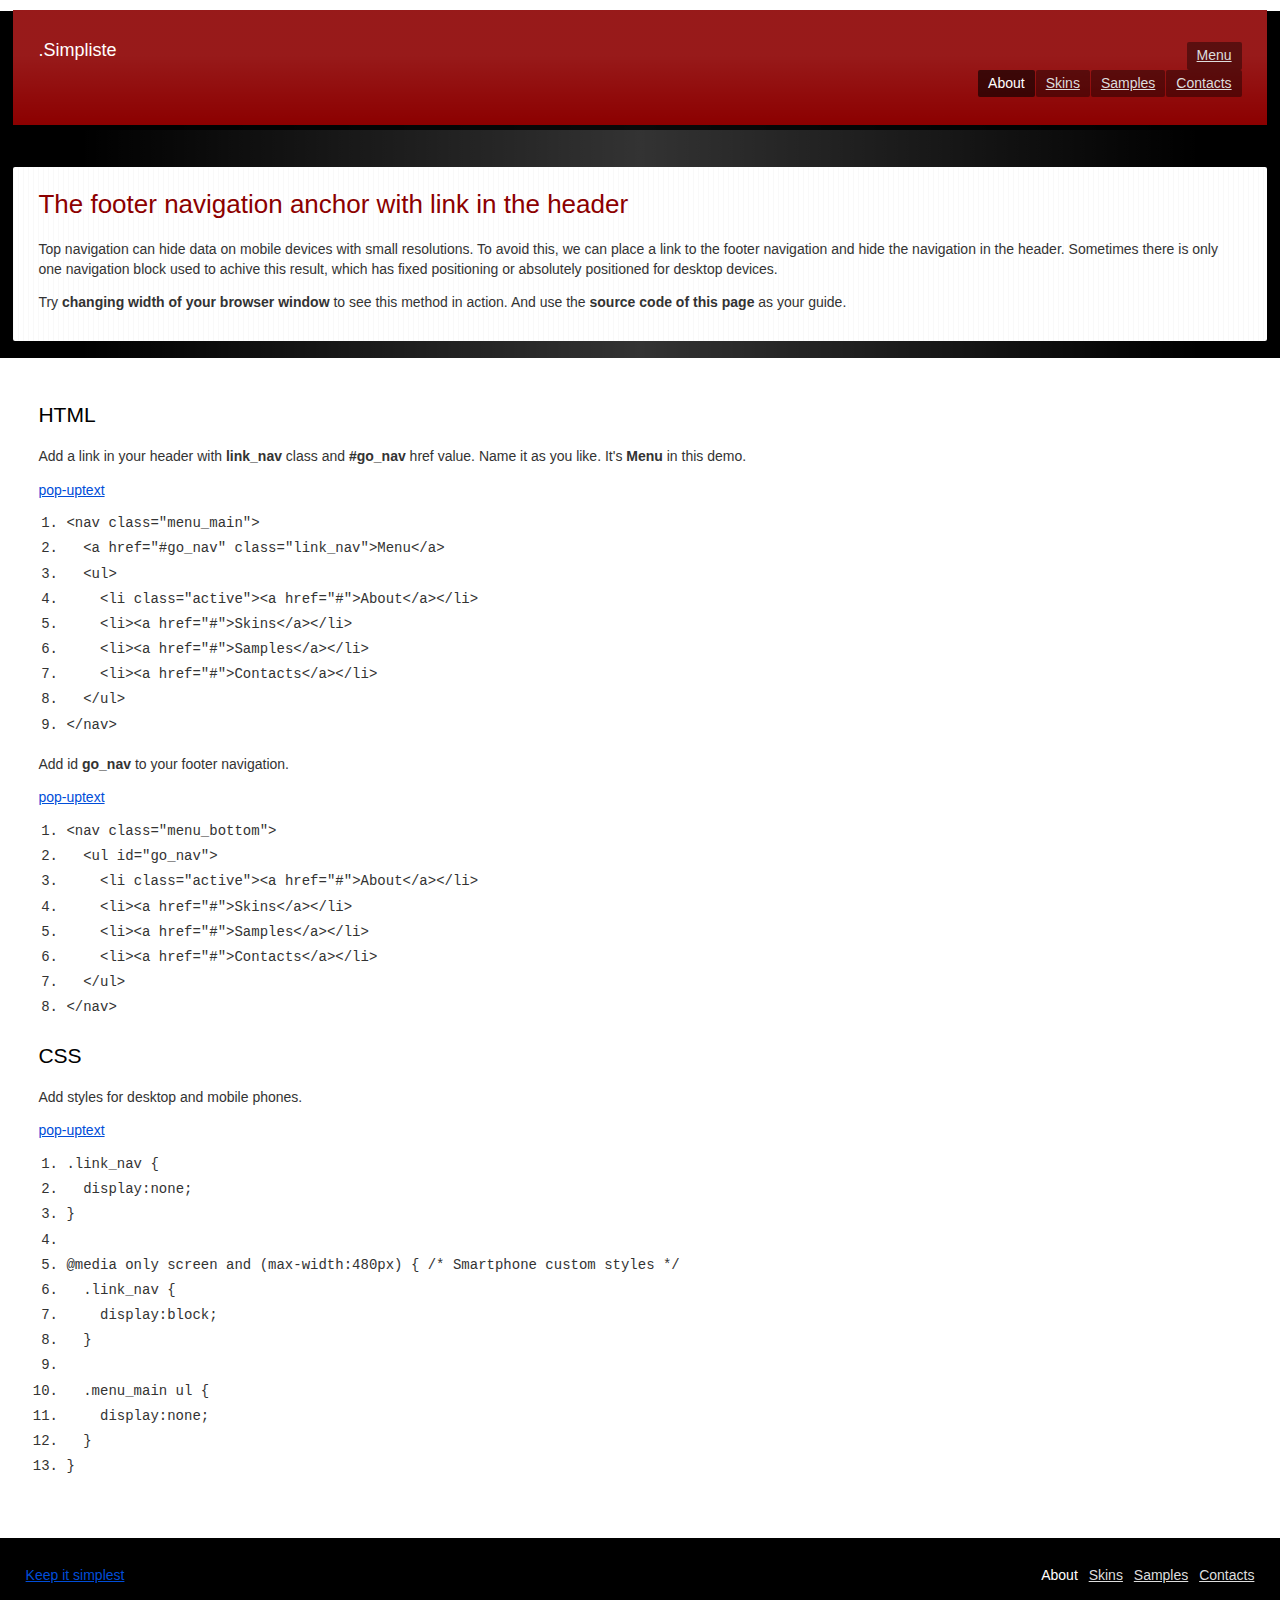
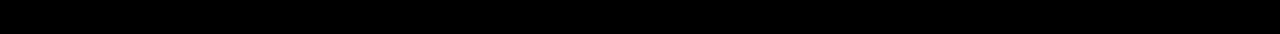
<file: _xtensions/snippets/responsive_navigation/footer_anchor.html>
<!doctype html>
<html lang="en">
<head>
  <meta charset="utf-8">
  <meta name="viewport" content="width=device-width,initial-scale=1">
  <link href="favicon.ico" rel="shortcut icon">
  <link rel="stylesheet" href="../../../_www/css/style.css">
  <title></title>  
  <!--[if lt IE 9]><script src="http://html5shiv.googlecode.com/svn/trunk/html5.js"></script><![endif]-->
  
<style>
.link_nav {
  display:none;
}
    
@media only screen and (max-width:480px) { /* Smartphone custom styles */
  .link_nav {
    display:block;
  }

  .menu_main ul {
    display:none;
  } 
}
</style>

</head>

<body>
  <div class="container">

    <header class="header clearfix">
      <div class="logo">.Simpliste</div>

      <nav class="menu_main">
        <a href="#go_nav" class="link_nav">Menu</a>
        <ul>
          <li class="active"><a href="#">About</a></li>
          <li><a href="#">Skins</a></li>
          <li><a href="#">Samples</a></li>
          <li><a href="#">Contacts</a></li>
        </ul>
      </nav>
    </header>


    <div class="info">
      <article class="hero clearfix">
        <div class="col_100">
          <h1>The footer navigation anchor with link in the header</h1>
          <p>Top navigation can hide data on mobile devices with small resolutions. To avoid this, we can place a link to the footer navigation and hide the navigation in the header. Sometimes there is only one navigation block used to achive this result, which has fixed positioning or absolutely positioned for desktop devices.</p>
          
          <p>Try <strong>changing width of your browser window</strong> to see this method in action. And use the <strong>source code of this page</strong> as your guide.</p>
        </div>
      </article>


      <article class="article clearfix">
        <div class="col_66">
          <h2>HTML</h2>
          <p>
            Add a link in your header with <strong>link_nav</strong> class and <strong>#go_nav</strong> href value. Name it as you like. It's <strong>Menu</strong> in this demo.
          </p>    
          
<div class="snippet-container"><div class="sh_default snippet-wrap"><div class="snippet-menu sh_sourceCode"><a class="snippet-window sh_url" href="#">pop-up</a><a class="snippet-text sh_url" href="#">text</a></div><pre class="shi_pre sh_html snippet-formatted sh_sourceCode"><ol class="snippet-num"><li><span class="sh_keyword">&lt;nav</span> <span class="sh_type">class</span><span class="sh_symbol">=</span><span class="sh_string">"menu_main"</span><span class="sh_keyword">&gt;</span></li><li>  <span class="sh_keyword">&lt;a</span> <span class="sh_type">href</span><span class="sh_symbol">=</span><span class="sh_string">"#go_nav"</span> <span class="sh_type">class</span><span class="sh_symbol">=</span><span class="sh_string">"link_nav"</span><span class="sh_keyword">&gt;</span>Menu<span class="sh_keyword">&lt;/a&gt;</span></li><li>  <span class="sh_keyword">&lt;ul&gt;</span></li><li>    <span class="sh_keyword">&lt;li</span> <span class="sh_type">class</span><span class="sh_symbol">=</span><span class="sh_string">"active"</span><span class="sh_keyword">&gt;&lt;a</span> <span class="sh_type">href</span><span class="sh_symbol">=</span><span class="sh_string">"#"</span><span class="sh_keyword">&gt;</span>About<span class="sh_keyword">&lt;/a&gt;&lt;/li&gt;</span></li><li>    <span class="sh_keyword">&lt;li&gt;&lt;a</span> <span class="sh_type">href</span><span class="sh_symbol">=</span><span class="sh_string">"#"</span><span class="sh_keyword">&gt;</span>Skins<span class="sh_keyword">&lt;/a&gt;&lt;/li&gt;</span></li><li>    <span class="sh_keyword">&lt;li&gt;&lt;a</span> <span class="sh_type">href</span><span class="sh_symbol">=</span><span class="sh_string">"#"</span><span class="sh_keyword">&gt;</span>Samples<span class="sh_keyword">&lt;/a&gt;&lt;/li&gt;</span></li><li>    <span class="sh_keyword">&lt;li&gt;&lt;a</span> <span class="sh_type">href</span><span class="sh_symbol">=</span><span class="sh_string">"#"</span><span class="sh_keyword">&gt;</span>Contacts<span class="sh_keyword">&lt;/a&gt;&lt;/li&gt;</span></li><li>  <span class="sh_keyword">&lt;/ul&gt;</span></li><li><span class="sh_keyword">&lt;/nav&gt;</span></li></ol></pre><pre class="snippet-textonly sh_sourceCode" style="display: none;" tabindex="0" contenteditable="">&lt;nav class="menu_main"&gt;
  &lt;a href="#go_nav" class="link_nav"&gt;Menu&lt;/a&gt;
  &lt;ul&gt;
    &lt;li class="active"&gt;&lt;a href="#"&gt;About&lt;/a&gt;&lt;/li&gt;
    &lt;li&gt;&lt;a href="#"&gt;Skins&lt;/a&gt;&lt;/li&gt;
    &lt;li&gt;&lt;a href="#"&gt;Samples&lt;/a&gt;&lt;/li&gt;
    &lt;li&gt;&lt;a href="#"&gt;Contacts&lt;/a&gt;&lt;/li&gt;
  &lt;/ul&gt;
&lt;/nav&gt;</pre></div></div>
          
          <p>Add id <strong>go_nav</strong> to your footer navigation.</p>
          
<div class="snippet-container"><div class="sh_default snippet-wrap"><div class="snippet-menu sh_sourceCode"><a class="snippet-window sh_url" href="#">pop-up</a><a class="snippet-text sh_url" href="#">text</a></div><pre class="shi_pre sh_html snippet-formatted sh_sourceCode"><ol class="snippet-num"><li><span class="sh_keyword">&lt;nav</span> <span class="sh_type">class</span><span class="sh_symbol">=</span><span class="sh_string">"menu_bottom"</span><span class="sh_keyword">&gt;</span></li><li>  <span class="sh_keyword">&lt;ul</span> <span class="sh_type">id</span><span class="sh_symbol">=</span><span class="sh_string">"go_nav"</span><span class="sh_keyword">&gt;</span></li><li>    <span class="sh_keyword">&lt;li</span> <span class="sh_type">class</span><span class="sh_symbol">=</span><span class="sh_string">"active"</span><span class="sh_keyword">&gt;&lt;a</span> <span class="sh_type">href</span><span class="sh_symbol">=</span><span class="sh_string">"#"</span><span class="sh_keyword">&gt;</span>About<span class="sh_keyword">&lt;/a&gt;&lt;/li&gt;</span></li><li>    <span class="sh_keyword">&lt;li&gt;&lt;a</span> <span class="sh_type">href</span><span class="sh_symbol">=</span><span class="sh_string">"#"</span><span class="sh_keyword">&gt;</span>Skins<span class="sh_keyword">&lt;/a&gt;&lt;/li&gt;</span></li><li>    <span class="sh_keyword">&lt;li&gt;&lt;a</span> <span class="sh_type">href</span><span class="sh_symbol">=</span><span class="sh_string">"#"</span><span class="sh_keyword">&gt;</span>Samples<span class="sh_keyword">&lt;/a&gt;&lt;/li&gt;</span></li><li>    <span class="sh_keyword">&lt;li&gt;&lt;a</span> <span class="sh_type">href</span><span class="sh_symbol">=</span><span class="sh_string">"#"</span><span class="sh_keyword">&gt;</span>Contacts<span class="sh_keyword">&lt;/a&gt;&lt;/li&gt;</span></li><li>  <span class="sh_keyword">&lt;/ul&gt;</span></li><li><span class="sh_keyword">&lt;/nav&gt;</span></li></ol></pre><pre class="snippet-textonly sh_sourceCode" style="display: none;" tabindex="0" contenteditable="">&lt;nav class="menu_bottom"&gt;
  &lt;ul id="go_nav"&gt;
    &lt;li class="active"&gt;&lt;a href="#"&gt;About&lt;/a&gt;&lt;/li&gt;
    &lt;li&gt;&lt;a href="#"&gt;Skins&lt;/a&gt;&lt;/li&gt;
    &lt;li&gt;&lt;a href="#"&gt;Samples&lt;/a&gt;&lt;/li&gt;
    &lt;li&gt;&lt;a href="#"&gt;Contacts&lt;/a&gt;&lt;/li&gt;
  &lt;/ul&gt;
&lt;/nav&gt;</pre></div></div>
          
          
          <h2>CSS</h2>
          
          <p>Add styles for desktop and mobile phones.</p>
          
<div class="snippet-container"><div class="sh_default snippet-wrap"><div class="snippet-menu sh_sourceCode"><a class="snippet-window sh_url" href="#">pop-up</a><a class="snippet-text sh_url" href="#">text</a></div><pre class="shi_pre sh_css snippet-formatted sh_sourceCode"><ol class="snippet-num"><li><span class="sh_selector">.link_nav</span> <span class="sh_cbracket">{</span></li><li>  <span class="sh_property">display:</span><span class="sh_value">none</span>;</li><li><span class="sh_cbracket">}</span></li><li>    </li><li>@media only screen and <span class="sh_symbol">(</span>max<span class="sh_symbol">-</span>width<span class="sh_symbol">:</span>480px<span class="sh_symbol">)</span> <span class="sh_cbracket">{</span> <span class="sh_comment">/* Smartphone custom styles */</span></li><li>  <span class="sh_value">.link_nav</span> {</li><li>    <span class="sh_property">display:</span><span class="sh_value">block</span>;</li><li>  <span class="sh_cbracket">}</span></li><li></li><li>  <span class="sh_selector">.menu_main</span> ul <span class="sh_cbracket">{</span></li><li>    <span class="sh_property">display:</span><span class="sh_value">none</span>;</li><li>  <span class="sh_cbracket">}</span> </li><li>}</li></ol></pre><pre class="snippet-textonly sh_sourceCode" style="display: none;" tabindex="0" contenteditable="">.link_nav {
  display:none;
}
    
@media only screen and (max-width:480px) { /* Smartphone custom styles */
  .link_nav {
    display:block;
  }

  .menu_main ul {
    display:none;
  } 
}</pre></div></div>
      
        </div>


        <div class="clearfix"></div>

      </article>
    </div>
    
    <footer class="footer clearfix">
      <div class="copyright"><a href="http://cssr.ru/simpliste/">Keep it simplest</a></div>

      <nav class="menu_bottom">
        <ul id="go_nav">
          <li class="active"><a href="#">About</a></li>
          <li><a href="#">Skins</a></li>
          <li><a href="#">Samples</a></li>
          <li><a href="#">Contacts</a></li>
        </ul>
      </nav>
    </footer>

  </div>
  
<!-- Don't copy. For demo only -->
<link rel="stylesheet" href="http://syntaxhighlight.in/shi/css/shi_default.min.css">
<script src="https://ajax.googleapis.com/ajax/libs/jquery/1.7.1/jquery.min.js"></script>
<script src="http://syntaxhighlight.in/shi/js/shi_jquery.min.js"></script>
</body>
</html>
</file>
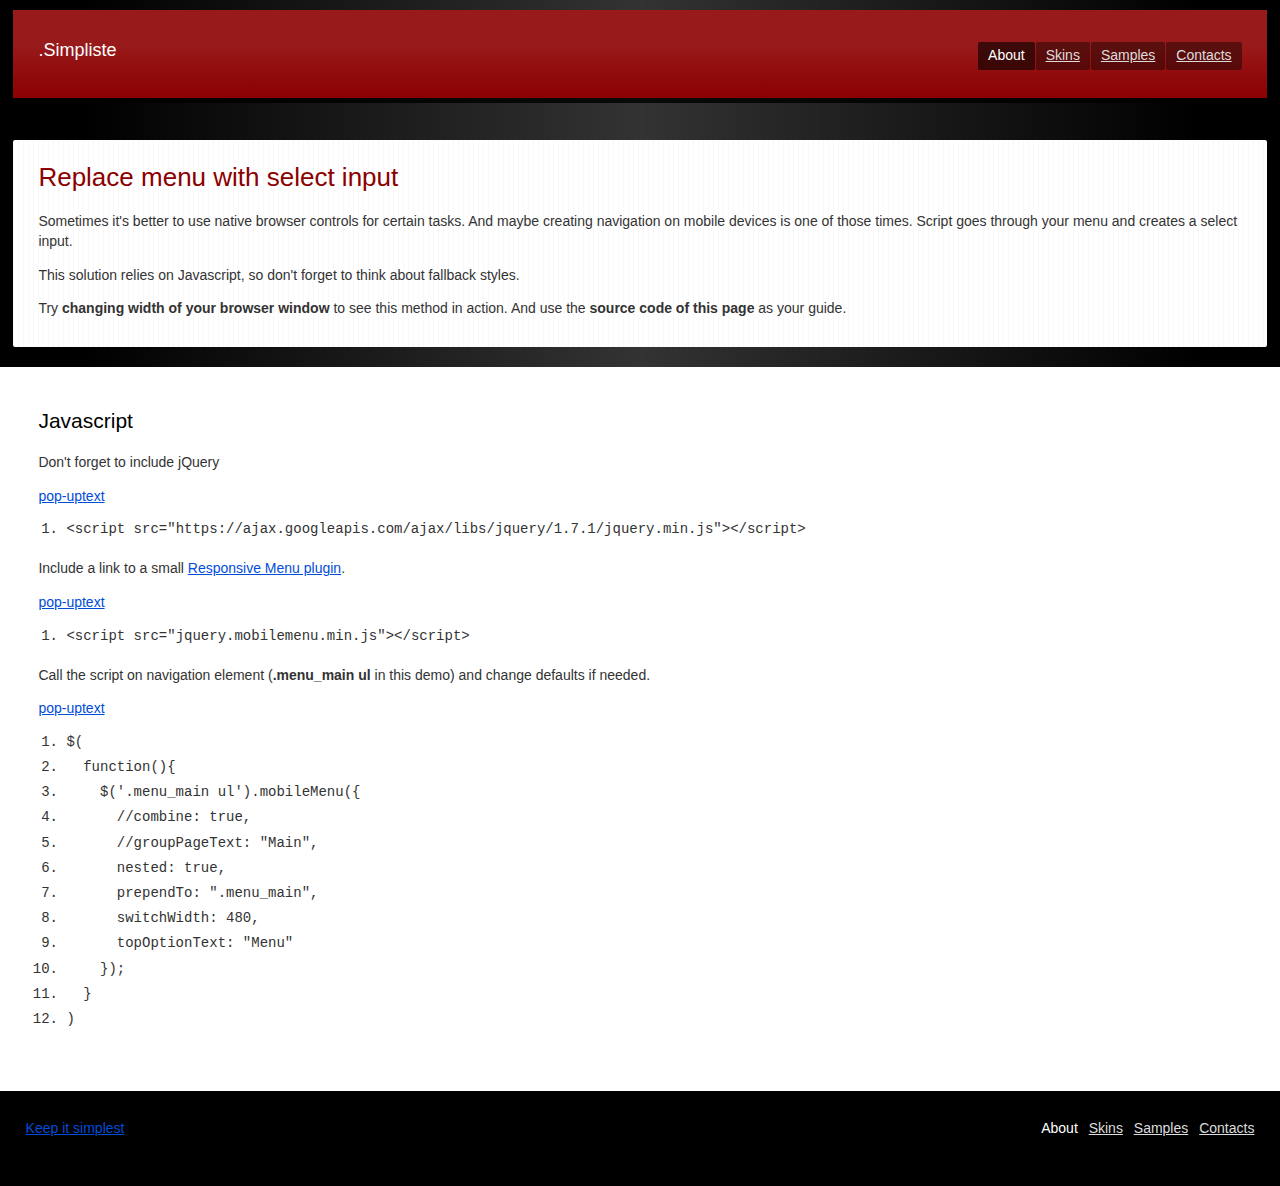
<file: _xtensions/snippets/responsive_navigation/select_menu.html>
<!doctype html>
<html lang="en">
<head>
  <meta charset="utf-8">
  <meta name="viewport" content="width=device-width,initial-scale=1">
  <link href="favicon.ico" rel="shortcut icon">
  <link rel="stylesheet" href="../../../_www/css/style.css">
  <title></title>  
  <!--[if lt IE 9]><script src="http://html5shiv.googlecode.com/svn/trunk/html5.js"></script><![endif]-->
  
<script src="https://ajax.googleapis.com/ajax/libs/jquery/1.7.1/jquery.min.js"></script>
<script src="jquery.mobilemenu.min.js"></script>
<script>
$(
  function(){
    $('.menu_main ul').mobileMenu({
      //combine: true,
      //groupPageText: "Main",
      nested: true,
      prependTo: ".menu_main",
      switchWidth: 480,
      topOptionText: "Menu"
    });
  }
)
</script>
</head>

<body>
  <div class="container">

    <header class="header clearfix">
      <div class="logo">.Simpliste</div>

      <nav class="menu_main">
        <ul>
          <li class="active"><a href="#1">About</a></li>
          <li><a href="#2">Skins</a></li>
          <li><a href="#3">Samples</a></li>
          <li><a href="#4">Contacts</a></li>
        </ul>
      </nav>
    </header>


    <div class="info">
      <article class="hero clearfix">
        <div class="col_100">
          <h1>Replace menu with select input</h1>
          <p>Sometimes it's better to use native browser controls for certain tasks. And maybe creating navigation on mobile devices is one of those times. Script goes through your menu and creates a select input.</p>
          
          <p>This solution relies on Javascript, so don't forget to think about fallback styles.</p>
          
          <p>Try <strong>changing width of your browser window</strong> to see this method in action. And use the <strong>source code of this page</strong> as your guide.</p>
        </div>
      </article>


      <article class="article clearfix">
        <div class="col_66">
          <h2>Javascript</h2>
          <p>Don't forget to include jQuery</p>
<div class="snippet-container"><div class="sh_default snippet-wrap"><div class="snippet-menu sh_sourceCode"><a class="snippet-window sh_url" href="#">pop-up</a><a class="snippet-text sh_url" href="#">text</a></div><pre class="shi_pre sh_html snippet-formatted sh_sourceCode"><ol class="snippet-num"><li><span class="sh_keyword">&lt;script</span> <span class="sh_type">src</span><span class="sh_symbol">=</span><span class="sh_string">"https://ajax.googleapis.com/ajax/libs/jquery/1.7.1/jquery.min.js"</span><span class="sh_keyword">&gt;&lt;/script&gt;</span></li></ol></pre><pre class="snippet-textonly sh_sourceCode" style="display: none;" tabindex="0" contenteditable="">&lt;script src="https://ajax.googleapis.com/ajax/libs/jquery/1.7.1/jquery.min.js"&gt;&lt;/script&gt;</pre></div></div>
          
          <p>Include a link to a small <a href="https://github.com/mattkersley/Responsive-Menu">Responsive Menu plugin</a>.</p>
          
<div class="snippet-container"><div class="sh_default snippet-wrap"><div class="snippet-menu sh_sourceCode"><a class="snippet-window sh_url" href="#">pop-up</a><a class="snippet-text sh_url" href="#">text</a></div><pre class="shi_pre sh_html snippet-formatted sh_sourceCode"><ol class="snippet-num"><li><span class="sh_keyword">&lt;script</span> <span class="sh_type">src</span><span class="sh_symbol">=</span><span class="sh_string">"jquery.mobilemenu.min.js"</span><span class="sh_keyword">&gt;&lt;/script&gt;</span></li></ol></pre><pre class="snippet-textonly sh_sourceCode" style="display: none;" tabindex="0" contenteditable="">&lt;script src="jquery.mobilemenu.min.js"&gt;&lt;/script&gt;</pre></div></div>
          
          <p>Call the script on navigation element (<strong>.menu_main ul</strong> in this demo) and change defaults if needed.</p>
          
<div class="snippet-container"><div class="sh_default snippet-wrap"><div class="snippet-menu sh_sourceCode"><a class="snippet-window sh_url" href="#">pop-up</a><a class="snippet-text sh_url" href="#">text</a></div><pre class="shi_pre sh_javascript snippet-formatted sh_sourceCode"><ol class="snippet-num"><li>$<span class="sh_symbol">(</span></li><li>  <span class="sh_keyword">function</span><span class="sh_symbol">()</span><span class="sh_cbracket">{</span></li><li>    $<span class="sh_symbol">(</span><span class="sh_string">'.menu_main ul'</span><span class="sh_symbol">).</span><span class="sh_function">mobileMenu</span><span class="sh_symbol">(</span><span class="sh_cbracket">{</span></li><li>      <span class="sh_comment">//combine: true,</span></li><li>      <span class="sh_comment">//groupPageText: "Main",</span></li><li>      nested<span class="sh_symbol">:</span> <span class="sh_keyword">true</span><span class="sh_symbol">,</span></li><li>      prependTo<span class="sh_symbol">:</span> <span class="sh_string">".menu_main"</span><span class="sh_symbol">,</span></li><li>      switchWidth<span class="sh_symbol">:</span> <span class="sh_number">480</span><span class="sh_symbol">,</span></li><li>      topOptionText<span class="sh_symbol">:</span> <span class="sh_string">"Menu"</span></li><li>    <span class="sh_cbracket">}</span><span class="sh_symbol">);</span></li><li>  <span class="sh_cbracket">}</span></li><li><span class="sh_symbol">)</span></li></ol></pre><pre class="snippet-textonly sh_sourceCode" style="display: none;" tabindex="0" contenteditable="">$(
  function(){
    $('.menu_main ul').mobileMenu({
      //combine: true,
      //groupPageText: "Main",
      nested: true,
      prependTo: ".menu_main",
      switchWidth: 480,
      topOptionText: "Menu"
    });
  }
)</pre></div></div>

        </div>


        <div class="clearfix"></div>

      </article>
    </div>
    
    <footer class="footer clearfix">
      <div class="copyright"><a href="http://cssr.ru/simpliste/">Keep it simplest</a></div>

      <nav class="menu_bottom">
        <ul>
          <li class="active"><a href="#">About</a></li>
          <li><a href="#">Skins</a></li>
          <li><a href="#">Samples</a></li>
          <li><a href="#">Contacts</a></li>
        </ul>
      </nav>
    </footer>

  </div>
  
<!-- Don't copy. For demo only -->
<link rel="stylesheet" href="http://syntaxhighlight.in/shi/css/shi_default.min.css">
<script src="http://syntaxhighlight.in/shi/js/shi_jquery.min.js"></script>
</body>
</html>
</file>
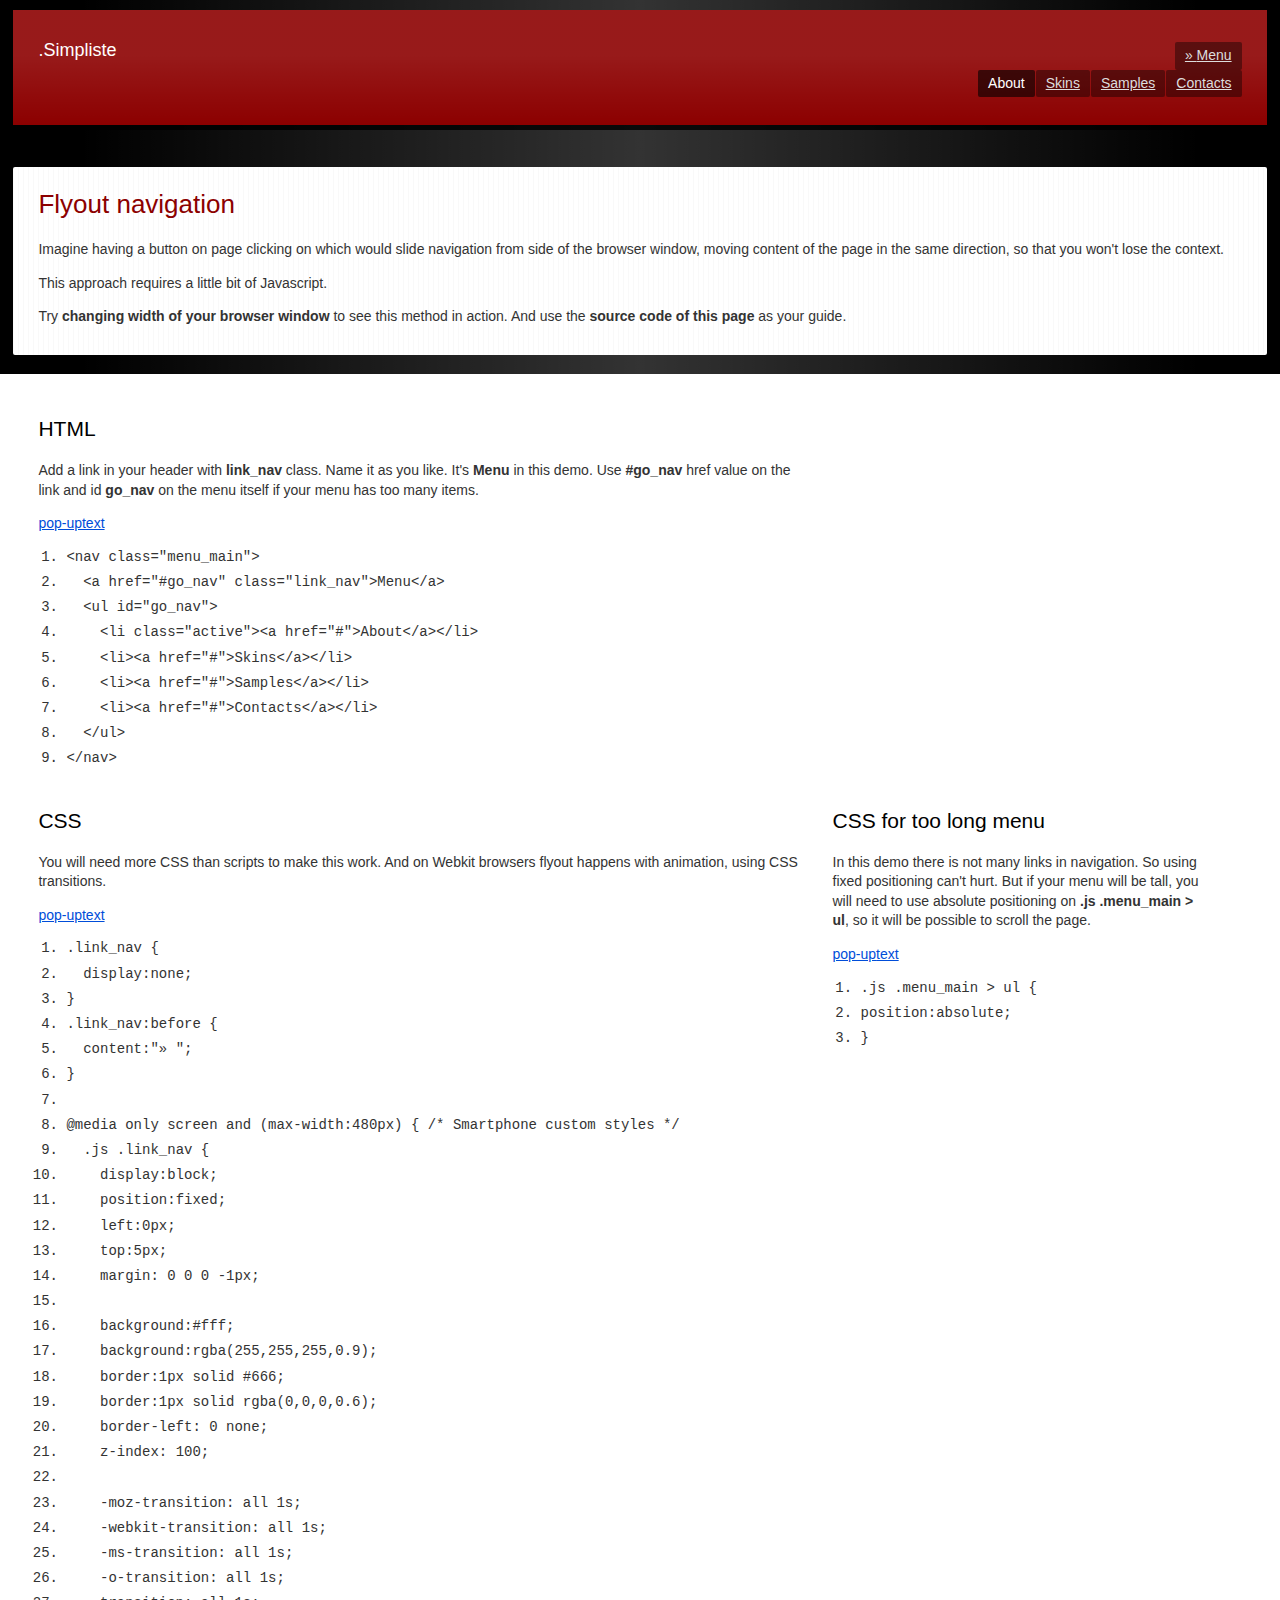
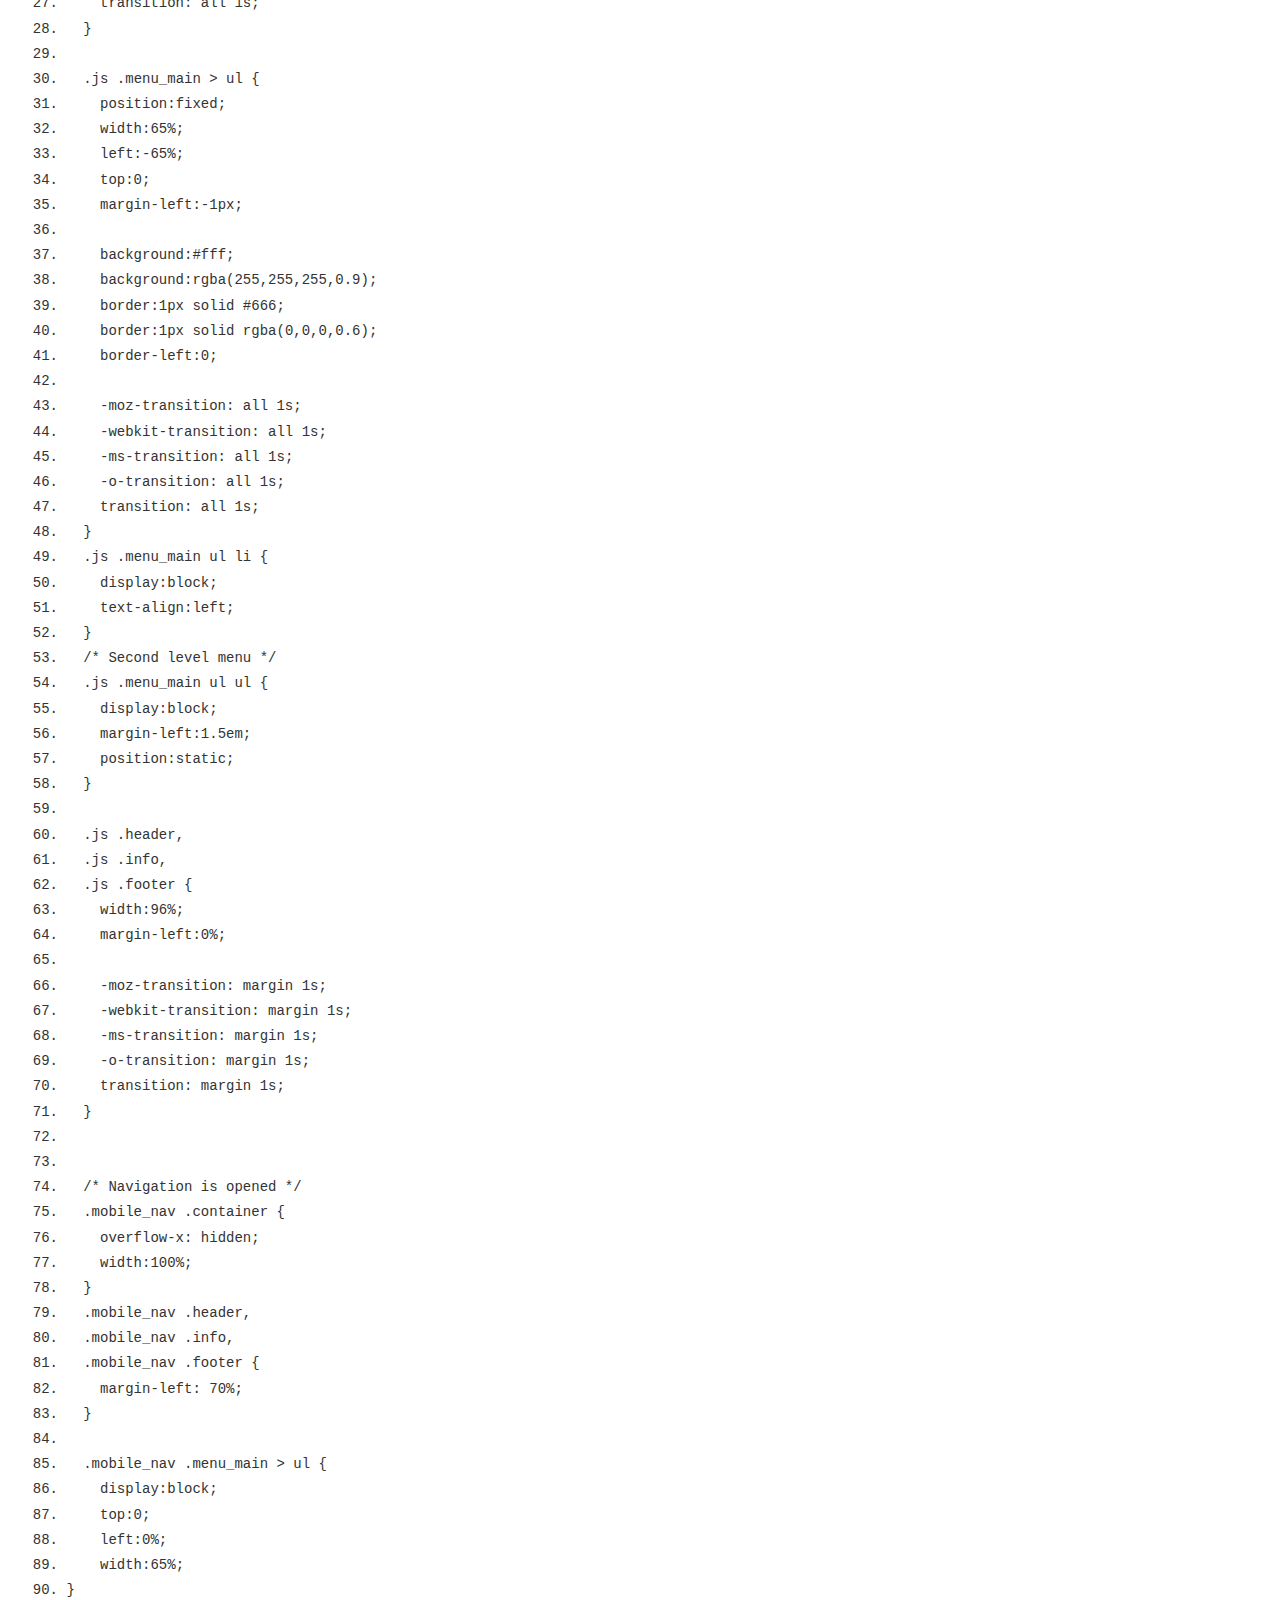
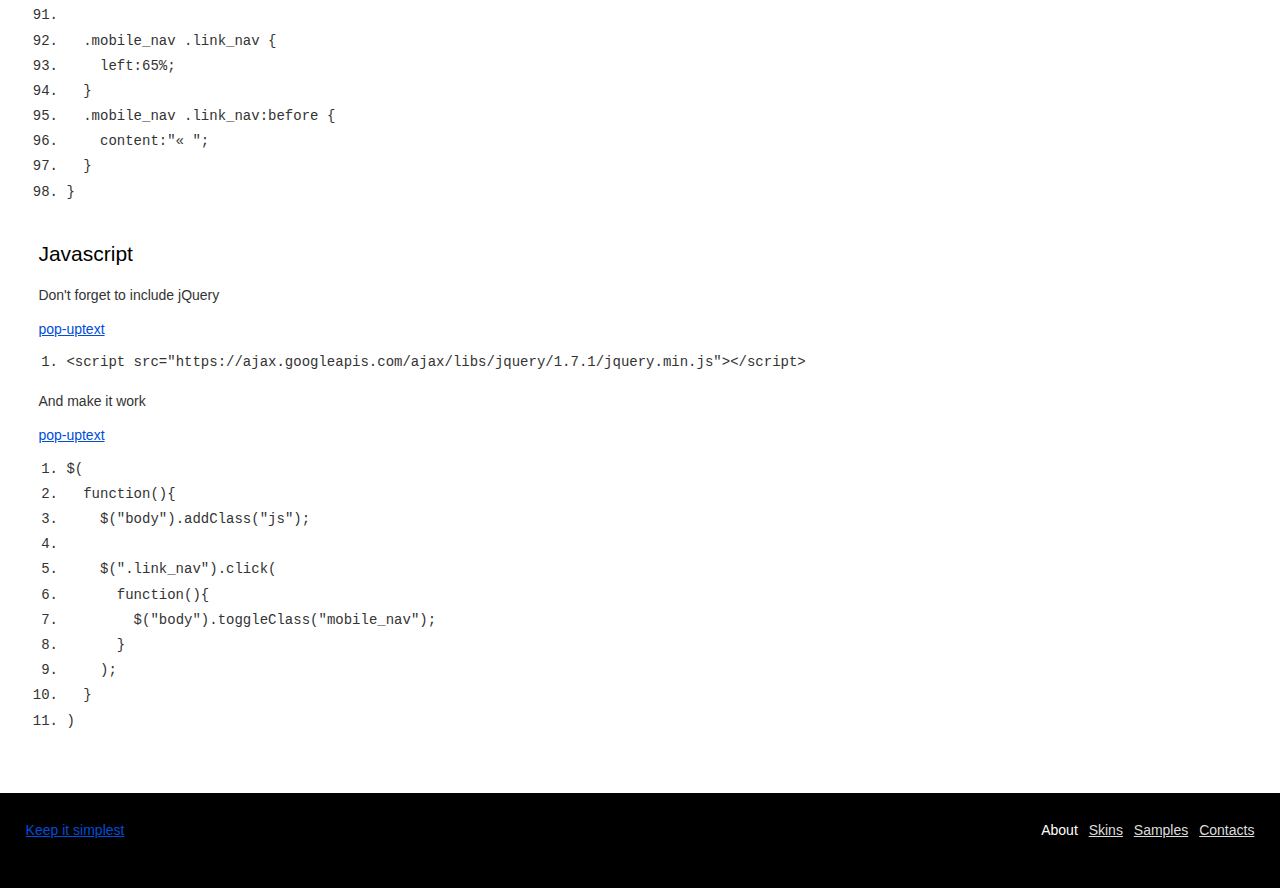
<file: _xtensions/snippets/responsive_navigation/side_flyout.html>
<!doctype html>
<html lang="en">
<head>
  <meta charset="utf-8">
  <meta name="viewport" content="width=device-width,initial-scale=1">
  <link href="favicon.ico" rel="shortcut icon">
  <link rel="stylesheet" href="../../../_www/css/style.css">
  <title></title>  
  <!--[if lt IE 9]><script src="http://html5shiv.googlecode.com/svn/trunk/html5.js"></script><![endif]-->
  
<script src="https://ajax.googleapis.com/ajax/libs/jquery/1.7.1/jquery.min.js"></script>
<script>
$(
  function(){
    $("body").addClass("js");
  
    $(".link_nav").click(
      function(){
        $("body").toggleClass("mobile_nav");
      }
    );
  }
)
</script>
<style>
.link_nav {
  display:none;
}
.link_nav:before {
  content:"» ";
}
  
@media only screen and (max-width:480px) { /* Smartphone custom styles */
  .js .link_nav {
    display:block;
    position:fixed;
    left:0px;
    top:5px;
    margin: 0 0 0 -1px;
    
    background:#fff;
    background:rgba(255,255,255,0.9);
    border:1px solid #666;
    border:1px solid rgba(0,0,0,0.6);
    border-left: 0 none;    
    z-index: 100;    
    
    -moz-transition: all 1s; 
    -webkit-transition: all 1s;  
    -ms-transition: all 1s;  
    -o-transition: all 1s;  
    transition: all 1s;
  }

  .js .menu_main > ul {
    position:fixed;
    width:65%;
    left:-65%;
    top:0;
    margin-left:-1px;
    
    background:#fff;
    background:rgba(255,255,255,0.9);
    border:1px solid #666;
    border:1px solid rgba(0,0,0,0.6);
    border-left:0;
    
    -moz-transition: all 1s; 
    -webkit-transition: all 1s;  
    -ms-transition: all 1s;  
    -o-transition: all 1s;  
    transition: all 1s;
  }  
  .js .menu_main ul li {
    display:block;
    text-align:left;
  }
  /* Second level menu */
  .js .menu_main ul ul {
    display:block;
    margin-left:1.5em;
    position:static;
  }  
  
  .js .header,
  .js .info,
  .js .footer {
    width:96%;
    margin-left:0%;
    
    -moz-transition: margin 1s; 
    -webkit-transition: margin 1s;  
    -ms-transition: margin 1s;  
    -o-transition: margin 1s;  
    transition: margin 1s;
  }
  
  
  /* Navigation is opened */
  .mobile_nav .container {
    overflow-x: hidden;
    width:100%;
  }
  .mobile_nav .header,
  .mobile_nav .info,
  .mobile_nav .footer {
    margin-left: 70%;
  }
  
  .mobile_nav .menu_main > ul {
    display:block;
    top:0;
    left:0%;
    width:65%;
}
  
  .mobile_nav .link_nav {
    left:65%;
  }
  .mobile_nav .link_nav:before {
    content:"« ";
  }
}
  </style>
</head>

<body>
  <div class="container">

    <header class="header clearfix">
      <div class="logo">.Simpliste</div>

      <nav class="menu_main">
        <a href="#go_nav" class="link_nav">Menu</a>
        <ul id="go_nav">
          <li class="active"><a href="#">About</a></li>
          <li><a href="#">Skins</a></li>
          <li><a href="#">Samples</a></li>
          <li><a href="#">Contacts</a></li>
        </ul>
      </nav>
    </header>


    <div class="info">
      <article class="hero clearfix">
        <div class="col_100">
          <h1>Flyout navigation</h1>
          <p>Imagine having a button on page clicking on which would slide navigation from side of the browser window, moving content of the page in the same direction, so that you won't lose the context.</p>
          
          <p>This approach requires a little bit of Javascript.</p>
          
          <p>Try <strong>changing width of your browser window</strong> to see this method in action. And use the <strong>source code of this page</strong> as your guide.</p>
        </div>
      </article>


      <article class="article clearfix">
        <div class="col_66">
          <h2>HTML</h2>
          <p>
            Add a link in your header with <strong>link_nav</strong> class. Name it as you like. It's <strong>Menu</strong> in this demo. Use <strong>#go_nav</strong> href value on the link and id <strong>go_nav</strong> on the menu itself if your menu has too many items.
          </p> 
        
          <div class="snippet-container"><div class="sh_default snippet-wrap"><div class="snippet-menu sh_sourceCode"><a class="snippet-window sh_url" href="#">pop-up</a><a class="snippet-text sh_url" href="#">text</a></div><pre class="shi_pre sh_html snippet-formatted sh_sourceCode"><ol class="snippet-num"><li><span class="sh_keyword">&lt;nav</span> <span class="sh_type">class</span><span class="sh_symbol">=</span><span class="sh_string">"menu_main"</span><span class="sh_keyword">&gt;</span></li><li>  <span class="sh_keyword">&lt;a</span> <span class="sh_type">href</span><span class="sh_symbol">=</span><span class="sh_string">"#go_nav"</span> <span class="sh_type">class</span><span class="sh_symbol">=</span><span class="sh_string">"link_nav"</span><span class="sh_keyword">&gt;</span>Menu<span class="sh_keyword">&lt;/a&gt;</span></li><li>  <span class="sh_keyword">&lt;ul</span> <span class="sh_type">id</span><span class="sh_symbol">=</span><span class="sh_string">"go_nav"</span><span class="sh_keyword">&gt;</span></li><li>    <span class="sh_keyword">&lt;li</span> <span class="sh_type">class</span><span class="sh_symbol">=</span><span class="sh_string">"active"</span><span class="sh_keyword">&gt;&lt;a</span> <span class="sh_type">href</span><span class="sh_symbol">=</span><span class="sh_string">"#"</span><span class="sh_keyword">&gt;</span>About<span class="sh_keyword">&lt;/a&gt;&lt;/li&gt;</span></li><li>    <span class="sh_keyword">&lt;li&gt;&lt;a</span> <span class="sh_type">href</span><span class="sh_symbol">=</span><span class="sh_string">"#"</span><span class="sh_keyword">&gt;</span>Skins<span class="sh_keyword">&lt;/a&gt;&lt;/li&gt;</span></li><li>    <span class="sh_keyword">&lt;li&gt;&lt;a</span> <span class="sh_type">href</span><span class="sh_symbol">=</span><span class="sh_string">"#"</span><span class="sh_keyword">&gt;</span>Samples<span class="sh_keyword">&lt;/a&gt;&lt;/li&gt;</span></li><li>    <span class="sh_keyword">&lt;li&gt;&lt;a</span> <span class="sh_type">href</span><span class="sh_symbol">=</span><span class="sh_string">"#"</span><span class="sh_keyword">&gt;</span>Contacts<span class="sh_keyword">&lt;/a&gt;&lt;/li&gt;</span></li><li>  <span class="sh_keyword">&lt;/ul&gt;</span></li><li><span class="sh_keyword">&lt;/nav&gt;</span></li></ol></pre><pre class="snippet-textonly sh_sourceCode" style="display: none;" tabindex="0" contenteditable="">&lt;nav class="menu_main"&gt;
            &lt;a href="#go_nav" class="link_nav"&gt;Menu&lt;/a&gt;
            &lt;ul id="go_nav"&gt;
              &lt;li class="active"&gt;&lt;a href="#"&gt;About&lt;/a&gt;&lt;/li&gt;
              &lt;li&gt;&lt;a href="#"&gt;Skins&lt;/a&gt;&lt;/li&gt;
              &lt;li&gt;&lt;a href="#"&gt;Samples&lt;/a&gt;&lt;/li&gt;
              &lt;li&gt;&lt;a href="#"&gt;Contacts&lt;/a&gt;&lt;/li&gt;
            &lt;/ul&gt;
          &lt;/nav&gt;</pre></div></div>
      
        </div>
        <div class="clearfix"></div>
        
        <div class="col_66">        
          <h2>CSS</h2>
          <p>You will need more CSS than scripts to make this work. And on Webkit browsers flyout happens with animation, using CSS transitions.</p>
          
          <div class="snippet-container"><div class="sh_default snippet-wrap"><div class="snippet-menu sh_sourceCode"><a class="snippet-window sh_url" href="#">pop-up</a><a class="snippet-text sh_url" href="#">text</a></div><pre class="shi_pre sh_css snippet-formatted sh_sourceCode"><ol class="snippet-num"><li><span class="sh_selector">.link_nav</span> <span class="sh_cbracket">{</span></li><li>  <span class="sh_property">display:</span><span class="sh_value">none</span>;</li><li><span class="sh_cbracket">}</span></li><li><span class="sh_selector">.link_nav</span><span class="sh_symbol">:</span>before <span class="sh_cbracket">{</span></li><li>  <span class="sh_property">content:</span>"» ";</li><li><span class="sh_cbracket">}</span></li><li>  </li><li>@media only screen and <span class="sh_symbol">(</span>max<span class="sh_symbol">-</span>width<span class="sh_symbol">:</span>480px<span class="sh_symbol">)</span> <span class="sh_cbracket">{</span> <span class="sh_comment">/* Smartphone custom styles */</span></li><li>  <span class="sh_value">.js</span> <span class="sh_value">.link_nav</span> {</li><li>    <span class="sh_property">display:</span><span class="sh_value">block</span>;</li><li>    <span class="sh_property">position:</span><span class="sh_value">fixed</span>;</li><li>    <span class="sh_property">left:</span><span class="sh_value">0px</span>;</li><li>    <span class="sh_property">top:</span><span class="sh_value">5px</span>;</li><li>    <span class="sh_property">margin:</span> <span class="sh_value">0</span> <span class="sh_value">0</span> <span class="sh_value">0</span> <span class="sh_value">-1px</span>;</li><li>    </li><li>    <span class="sh_property">background:</span><span class="sh_string">#fff</span>;</li><li>    <span class="sh_property">background:</span><span class="sh_value">rgba</span>(<span class="sh_value">255</span>,<span class="sh_value">255</span>,<span class="sh_value">255</span>,<span class="sh_value">0.9</span>);</li><li>    <span class="sh_property">border:</span><span class="sh_value">1px</span> <span class="sh_value">solid</span> <span class="sh_string">#666</span>;</li><li>    <span class="sh_property">border:</span><span class="sh_value">1px</span> <span class="sh_value">solid</span> <span class="sh_value">rgba</span>(<span class="sh_value">0</span>,<span class="sh_value">0</span>,<span class="sh_value">0</span>,<span class="sh_value">0.6</span>);</li><li>    <span class="sh_property">border-left:</span> <span class="sh_value">0</span> <span class="sh_value">none</span>;    </li><li>    <span class="sh_property">z-index:</span> <span class="sh_value">100</span>;    </li><li>    </li><li>    <span class="sh_property">-moz-transition:</span> <span class="sh_value">all</span> <span class="sh_value">1s</span>; </li><li>    <span class="sh_property">-webkit-transition:</span> <span class="sh_value">all</span> <span class="sh_value">1s</span>;  </li><li>    <span class="sh_property">-ms-transition:</span> <span class="sh_value">all</span> <span class="sh_value">1s</span>;  </li><li>    <span class="sh_property">-o-transition:</span> <span class="sh_value">all</span> <span class="sh_value">1s</span>;  </li><li>    <span class="sh_property">transition:</span> <span class="sh_value">all</span> <span class="sh_value">1s</span>;</li><li>  <span class="sh_cbracket">}</span></li><li></li><li>  <span class="sh_selector">.js</span> <span class="sh_selector">.menu_main</span> <span class="sh_symbol">&gt;</span> ul <span class="sh_cbracket">{</span></li><li>    <span class="sh_property">position:</span><span class="sh_value">fixed</span>;</li><li>    <span class="sh_property">width:</span><span class="sh_value">65%</span>;</li><li>    <span class="sh_property">left:</span><span class="sh_value">-65%</span>;</li><li>    <span class="sh_property">top:</span><span class="sh_value">0</span>;</li><li>    <span class="sh_property">margin-left:</span><span class="sh_value">-1px</span>;</li><li>    </li><li>    <span class="sh_property">background:</span><span class="sh_string">#fff</span>;</li><li>    <span class="sh_property">background:</span><span class="sh_value">rgba</span>(<span class="sh_value">255</span>,<span class="sh_value">255</span>,<span class="sh_value">255</span>,<span class="sh_value">0.9</span>);</li><li>    <span class="sh_property">border:</span><span class="sh_value">1px</span> <span class="sh_value">solid</span> <span class="sh_string">#666</span>;</li><li>    <span class="sh_property">border:</span><span class="sh_value">1px</span> <span class="sh_value">solid</span> <span class="sh_value">rgba</span>(<span class="sh_value">0</span>,<span class="sh_value">0</span>,<span class="sh_value">0</span>,<span class="sh_value">0.6</span>);</li><li>    <span class="sh_property">border-left:</span><span class="sh_value">0</span>;</li><li>    </li><li>    <span class="sh_property">-moz-transition:</span> <span class="sh_value">all</span> <span class="sh_value">1s</span>; </li><li>    <span class="sh_property">-webkit-transition:</span> <span class="sh_value">all</span> <span class="sh_value">1s</span>;  </li><li>    <span class="sh_property">-ms-transition:</span> <span class="sh_value">all</span> <span class="sh_value">1s</span>;  </li><li>    <span class="sh_property">-o-transition:</span> <span class="sh_value">all</span> <span class="sh_value">1s</span>;  </li><li>    <span class="sh_property">transition:</span> <span class="sh_value">all</span> <span class="sh_value">1s</span>;</li><li>  <span class="sh_cbracket">}</span>  </li><li>  <span class="sh_selector">.js</span> <span class="sh_selector">.menu_main</span> ul li <span class="sh_cbracket">{</span></li><li>    <span class="sh_property">display:</span><span class="sh_value">block</span>;</li><li>    <span class="sh_property">text-align:</span><span class="sh_value">left</span>;</li><li>  <span class="sh_cbracket">}</span></li><li>  <span class="sh_comment">/* Second level menu */</span></li><li>  <span class="sh_selector">.js</span> <span class="sh_selector">.menu_main</span> ul ul <span class="sh_cbracket">{</span></li><li>    <span class="sh_property">display:</span><span class="sh_value">block</span>;</li><li>    <span class="sh_property">margin-left:</span><span class="sh_value">1.5em</span>;</li><li>    <span class="sh_property">position:</span><span class="sh_value">static</span>;</li><li>  <span class="sh_cbracket">}</span>  </li><li>  </li><li>  <span class="sh_selector">.js</span> <span class="sh_selector">.header</span><span class="sh_symbol">,</span></li><li>  <span class="sh_selector">.js</span> <span class="sh_selector">.info</span><span class="sh_symbol">,</span></li><li>  <span class="sh_selector">.js</span> <span class="sh_selector">.footer</span> <span class="sh_cbracket">{</span></li><li>    <span class="sh_property">width:</span><span class="sh_value">96%</span>;</li><li>    <span class="sh_property">margin-left:</span><span class="sh_value">0%</span>;</li><li>    </li><li>    <span class="sh_property">-moz-transition:</span> <span class="sh_value">margin</span> <span class="sh_value">1s</span>; </li><li>    <span class="sh_property">-webkit-transition:</span> <span class="sh_value">margin</span> <span class="sh_value">1s</span>;  </li><li>    <span class="sh_property">-ms-transition:</span> <span class="sh_value">margin</span> <span class="sh_value">1s</span>;  </li><li>    <span class="sh_property">-o-transition:</span> <span class="sh_value">margin</span> <span class="sh_value">1s</span>;  </li><li>    <span class="sh_property">transition:</span> <span class="sh_value">margin</span> <span class="sh_value">1s</span>;</li><li>  <span class="sh_cbracket">}</span></li><li>  </li><li>  </li><li>  <span class="sh_comment">/* Navigation is opened */</span></li><li>  <span class="sh_selector">.mobile_nav</span> <span class="sh_selector">.container</span> <span class="sh_cbracket">{</span></li><li>    <span class="sh_property">overflow-x:</span> <span class="sh_value">hidden</span>;</li><li>    <span class="sh_property">width:</span><span class="sh_value">100%</span>;</li><li>  <span class="sh_cbracket">}</span></li><li>  <span class="sh_selector">.mobile_nav</span> <span class="sh_selector">.header</span><span class="sh_symbol">,</span></li><li>  <span class="sh_selector">.mobile_nav</span> <span class="sh_selector">.info</span><span class="sh_symbol">,</span></li><li>  <span class="sh_selector">.mobile_nav</span> <span class="sh_selector">.footer</span> <span class="sh_cbracket">{</span></li><li>    <span class="sh_property">margin-left:</span> <span class="sh_value">70%</span>;</li><li>  <span class="sh_cbracket">}</span></li><li>  </li><li>  <span class="sh_selector">.mobile_nav</span> <span class="sh_selector">.menu_main</span> <span class="sh_symbol">&gt;</span> ul <span class="sh_cbracket">{</span></li><li>    <span class="sh_property">display:</span><span class="sh_value">block</span>;</li><li>    <span class="sh_property">top:</span><span class="sh_value">0</span>;</li><li>    <span class="sh_property">left:</span><span class="sh_value">0%</span>;</li><li>    <span class="sh_property">width:</span><span class="sh_value">65%</span>;</li><li><span class="sh_cbracket">}</span></li><li>  </li><li>  <span class="sh_selector">.mobile_nav</span> <span class="sh_selector">.link_nav</span> <span class="sh_cbracket">{</span></li><li>    <span class="sh_property">left:</span><span class="sh_value">65%</span>;</li><li>  <span class="sh_cbracket">}</span></li><li>  <span class="sh_selector">.mobile_nav</span> <span class="sh_selector">.link_nav</span><span class="sh_symbol">:</span>before <span class="sh_cbracket">{</span></li><li>    <span class="sh_property">content:</span>"« ";</li><li>  <span class="sh_cbracket">}</span></li><li>}</li></ol></pre><pre class="snippet-textonly sh_sourceCode" style="display:none;" tabindex="0" contenteditable="">.link_nav {
            display:none;
          }
          .link_nav:before {
            content:"» ";
          }
            
          @media only screen and (max-width:480px) { /* Smartphone custom styles */
            .js .link_nav {
              display:block;
              position:fixed;
              left:0px;
              top:5px;
              margin: 0 0 0 -1px;
              
              background:#fff;
              background:rgba(255,255,255,0.9);
              border:1px solid #666;
              border:1px solid rgba(0,0,0,0.6);
              border-left: 0 none;    
              z-index: 100;    
              
              -moz-transition: all 1s; 
              -webkit-transition: all 1s;  
              -ms-transition: all 1s;  
              -o-transition: all 1s;  
              transition: all 1s;
            }

            .js .menu_main &gt; ul {
              position:fixed;
              width:65%;
              left:-65%;
              top:0;
              margin-left:-1px;
              
              background:#fff;
              background:rgba(255,255,255,0.9);
              border:1px solid #666;
              border:1px solid rgba(0,0,0,0.6);
              border-left:0;
              
              -moz-transition: all 1s; 
              -webkit-transition: all 1s;  
              -ms-transition: all 1s;  
              -o-transition: all 1s;  
              transition: all 1s;
            }  
            .js .menu_main ul li {
              display:block;
              text-align:left;
            }
            /* Second level menu */
            .js .menu_main ul ul {
              display:block;
              margin-left:1.5em;
              position:static;
            }  
            
            .js .header,
            .js .info,
            .js .footer {
              width:96%;
              margin-left:0%;
              
              -moz-transition: margin 1s; 
              -webkit-transition: margin 1s;  
              -ms-transition: margin 1s;  
              -o-transition: margin 1s;  
              transition: margin 1s;
            }
            
            
            /* Navigation is opened */
            .mobile_nav .container {
              overflow-x: hidden;
              width:100%;
            }
            .mobile_nav .header,
            .mobile_nav .info,
            .mobile_nav .footer {
              margin-left: 70%;
            }
            
            .mobile_nav .menu_main &gt; ul {
              display:block;
              top:0;
              left:0%;
              width:65%;
          }
            
            .mobile_nav .link_nav {
              left:65%;
            }
            .mobile_nav .link_nav:before {
              content:"« ";
            }
          }</pre></div></div>       
          
        </div>
        
        <div class="col_33">
          <h2>CSS for too long menu</h2>
          <p>In this demo there is not many links in navigation. So using fixed positioning can't hurt. But if your menu will be tall, you will need to use absolute positioning on <strong>.js .menu_main > ul</strong>, so it will be possible to scroll the page.</p>
          
<div class="snippet-container"><div class="sh_default snippet-wrap"><div class="snippet-menu sh_sourceCode"><a class="snippet-window sh_url" href="#">pop-up</a><a class="snippet-text sh_url" href="#">text</a></div><pre class="shi_pre sh_css snippet-formatted sh_sourceCode"><ol class="snippet-num"><li><span class="sh_selector">.js</span> <span class="sh_selector">.menu_main</span> <span class="sh_symbol">&gt;</span> ul <span class="sh_cbracket">{</span></li><li><span class="sh_property">position:</span><span class="sh_value">absolute</span>;</li><li><span class="sh_cbracket">}</span></li></ol></pre><pre class="snippet-textonly sh_sourceCode" style="display: none;" tabindex="0" contenteditable="">.js .menu_main &gt; ul {
position:absolute;
}</pre></div></div>
        </div>
        <div class="clearfix"></div>
        
        <div class="col_66">
          <h2>Javascript</h2>
          
          <p>Don't forget to include jQuery</p>
<div class="snippet-container"><div class="sh_default snippet-wrap"><div class="snippet-menu sh_sourceCode"><a class="snippet-window sh_url" href="#">pop-up</a><a class="snippet-text sh_url" href="#">text</a></div><pre class="shi_pre sh_html snippet-formatted sh_sourceCode"><ol class="snippet-num"><li><span class="sh_keyword">&lt;script</span> <span class="sh_type">src</span><span class="sh_symbol">=</span><span class="sh_string">"https://ajax.googleapis.com/ajax/libs/jquery/1.7.1/jquery.min.js"</span><span class="sh_keyword">&gt;&lt;/script&gt;</span></li></ol></pre><pre class="snippet-textonly sh_sourceCode" style="display: none;" tabindex="0" contenteditable="">&lt;script src="https://ajax.googleapis.com/ajax/libs/jquery/1.7.1/jquery.min.js"&gt;&lt;/script&gt;</pre></div></div>
          
          <p>And make it work</p>
          
<div class="snippet-container"><div class="sh_default snippet-wrap"><div class="snippet-menu sh_sourceCode"><a class="snippet-window sh_url" href="#">pop-up</a><a class="snippet-text sh_url" href="#">text</a></div><pre class="shi_pre sh_javascript snippet-formatted sh_sourceCode"><ol class="snippet-num"><li>$<span class="sh_symbol">(</span></li><li>  <span class="sh_keyword">function</span><span class="sh_symbol">()</span><span class="sh_cbracket">{</span></li><li>    $<span class="sh_symbol">(</span><span class="sh_string">"body"</span><span class="sh_symbol">).</span><span class="sh_function">addClass</span><span class="sh_symbol">(</span><span class="sh_string">"js"</span><span class="sh_symbol">);</span></li><li>  </li><li>    $<span class="sh_symbol">(</span><span class="sh_string">".link_nav"</span><span class="sh_symbol">).</span><span class="sh_function">click</span><span class="sh_symbol">(</span></li><li>      <span class="sh_keyword">function</span><span class="sh_symbol">()</span><span class="sh_cbracket">{</span></li><li>        $<span class="sh_symbol">(</span><span class="sh_string">"body"</span><span class="sh_symbol">).</span><span class="sh_function">toggleClass</span><span class="sh_symbol">(</span><span class="sh_string">"mobile_nav"</span><span class="sh_symbol">);</span></li><li>      <span class="sh_cbracket">}</span></li><li>    <span class="sh_symbol">);</span></li><li>  <span class="sh_cbracket">}</span></li><li><span class="sh_symbol">)</span></li></ol></pre><pre class="snippet-textonly sh_sourceCode" style="display: none;" tabindex="0" contenteditable="">$(
  function(){
    $("body").addClass("js");
  
    $(".link_nav").click(
      function(){
        $("body").toggleClass("mobile_nav");
      }
    );
  }
)
</pre></div></div>
          
          
        </div>
        
        <div class="clearfix"></div>

      </article>
    </div>
    
    <footer class="footer clearfix">
      <div class="copyright"><a href="http://cssr.ru/simpliste/">Keep it simplest</a></div>

      <nav class="menu_bottom">
        <ul>
          <li class="active"><a href="#">About</a></li>
          <li><a href="#">Skins</a></li>
          <li><a href="#">Samples</a></li>
          <li><a href="#">Contacts</a></li>
        </ul>
      </nav>
    </footer>

  </div>
  
<!-- Don't copy. For demo only -->
<link rel="stylesheet" href="http://syntaxhighlight.in/shi/css/shi_default.min.css">
<script src="http://syntaxhighlight.in/shi/js/shi_jquery.min.js"></script>
</body>
</html>
</file>
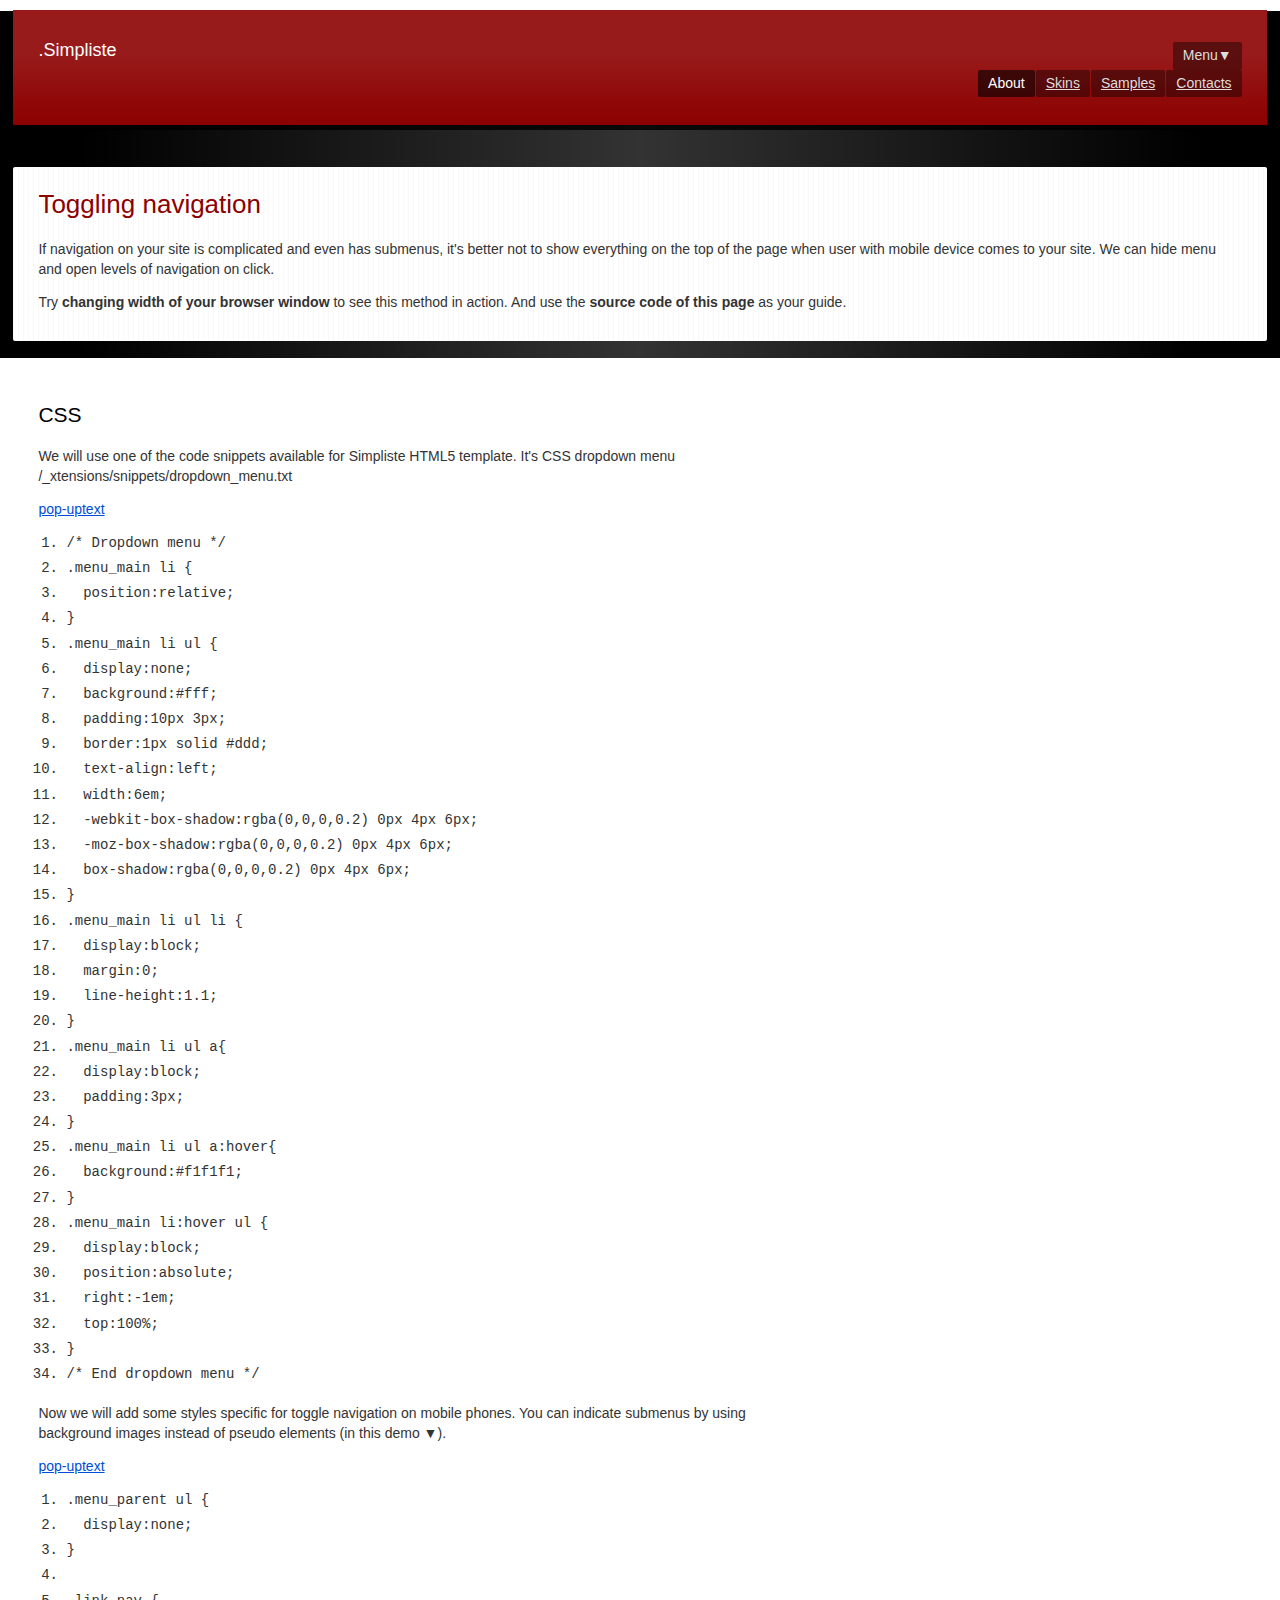
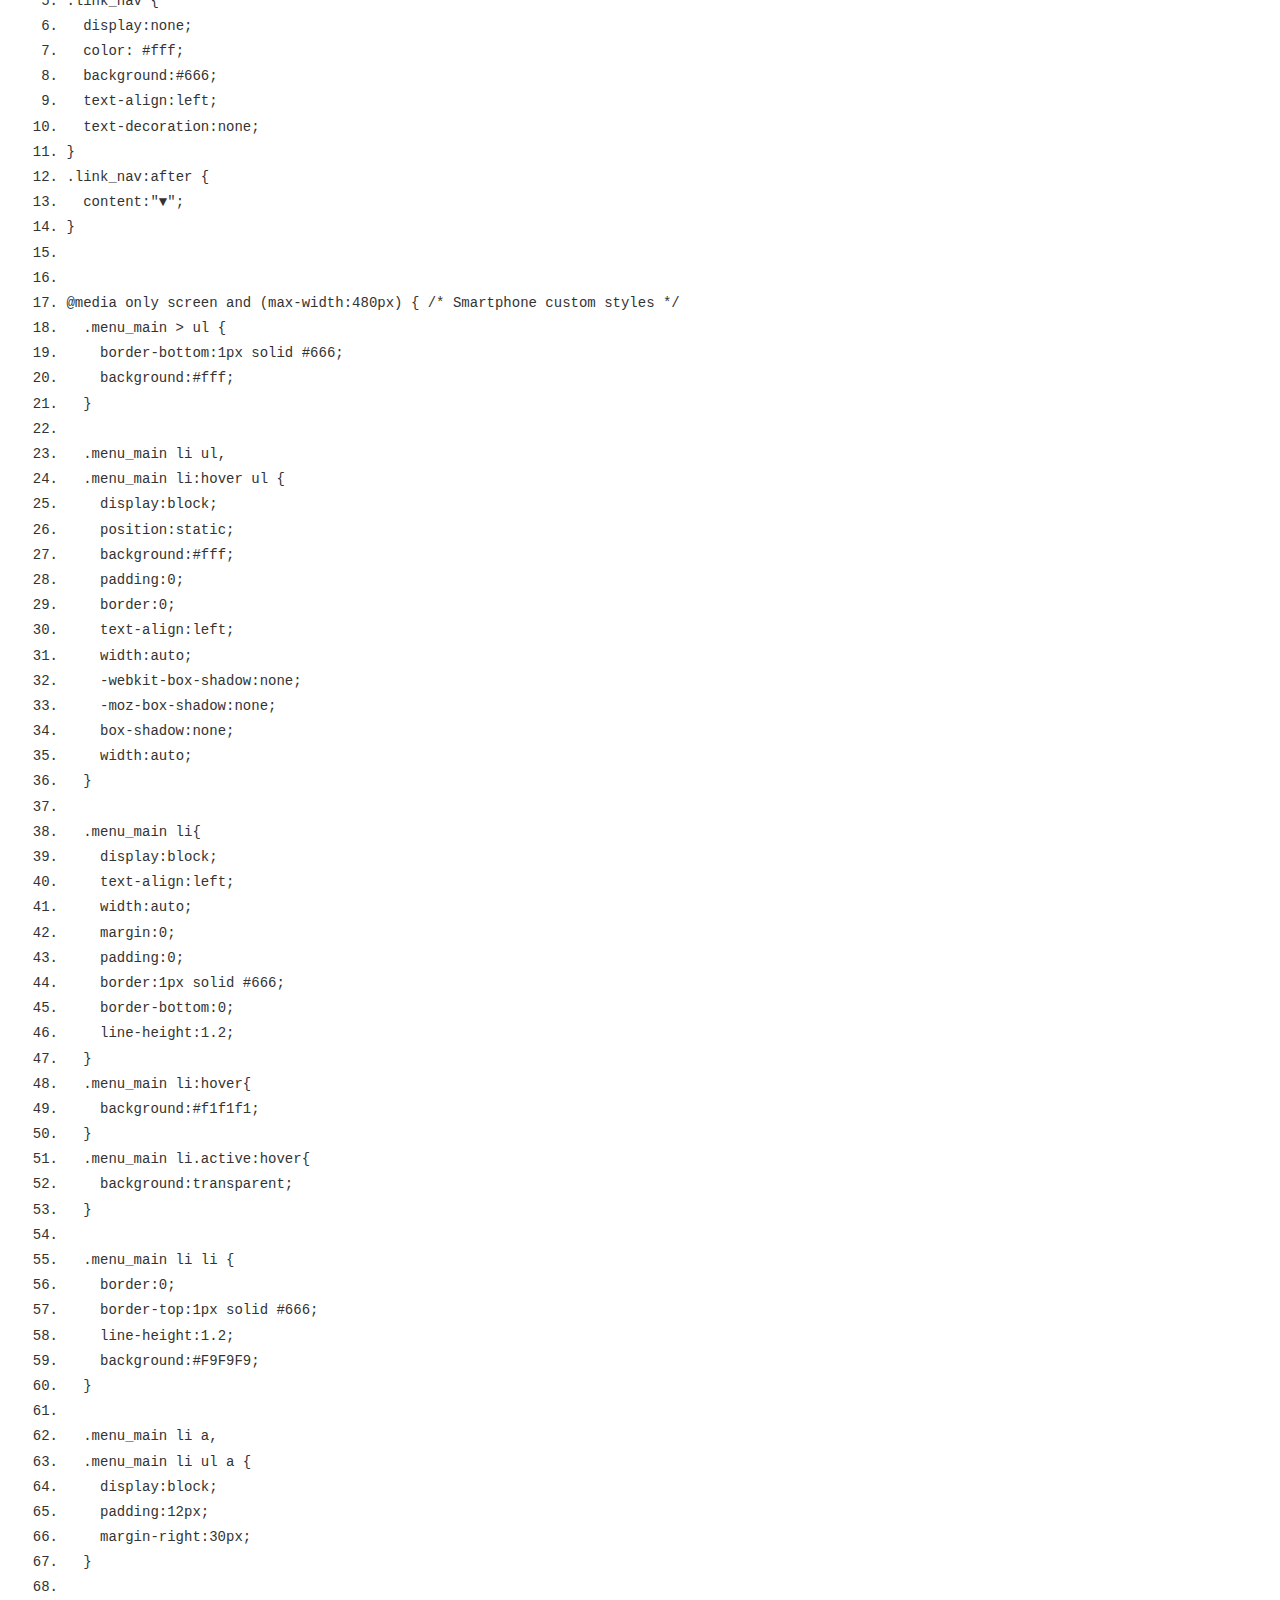
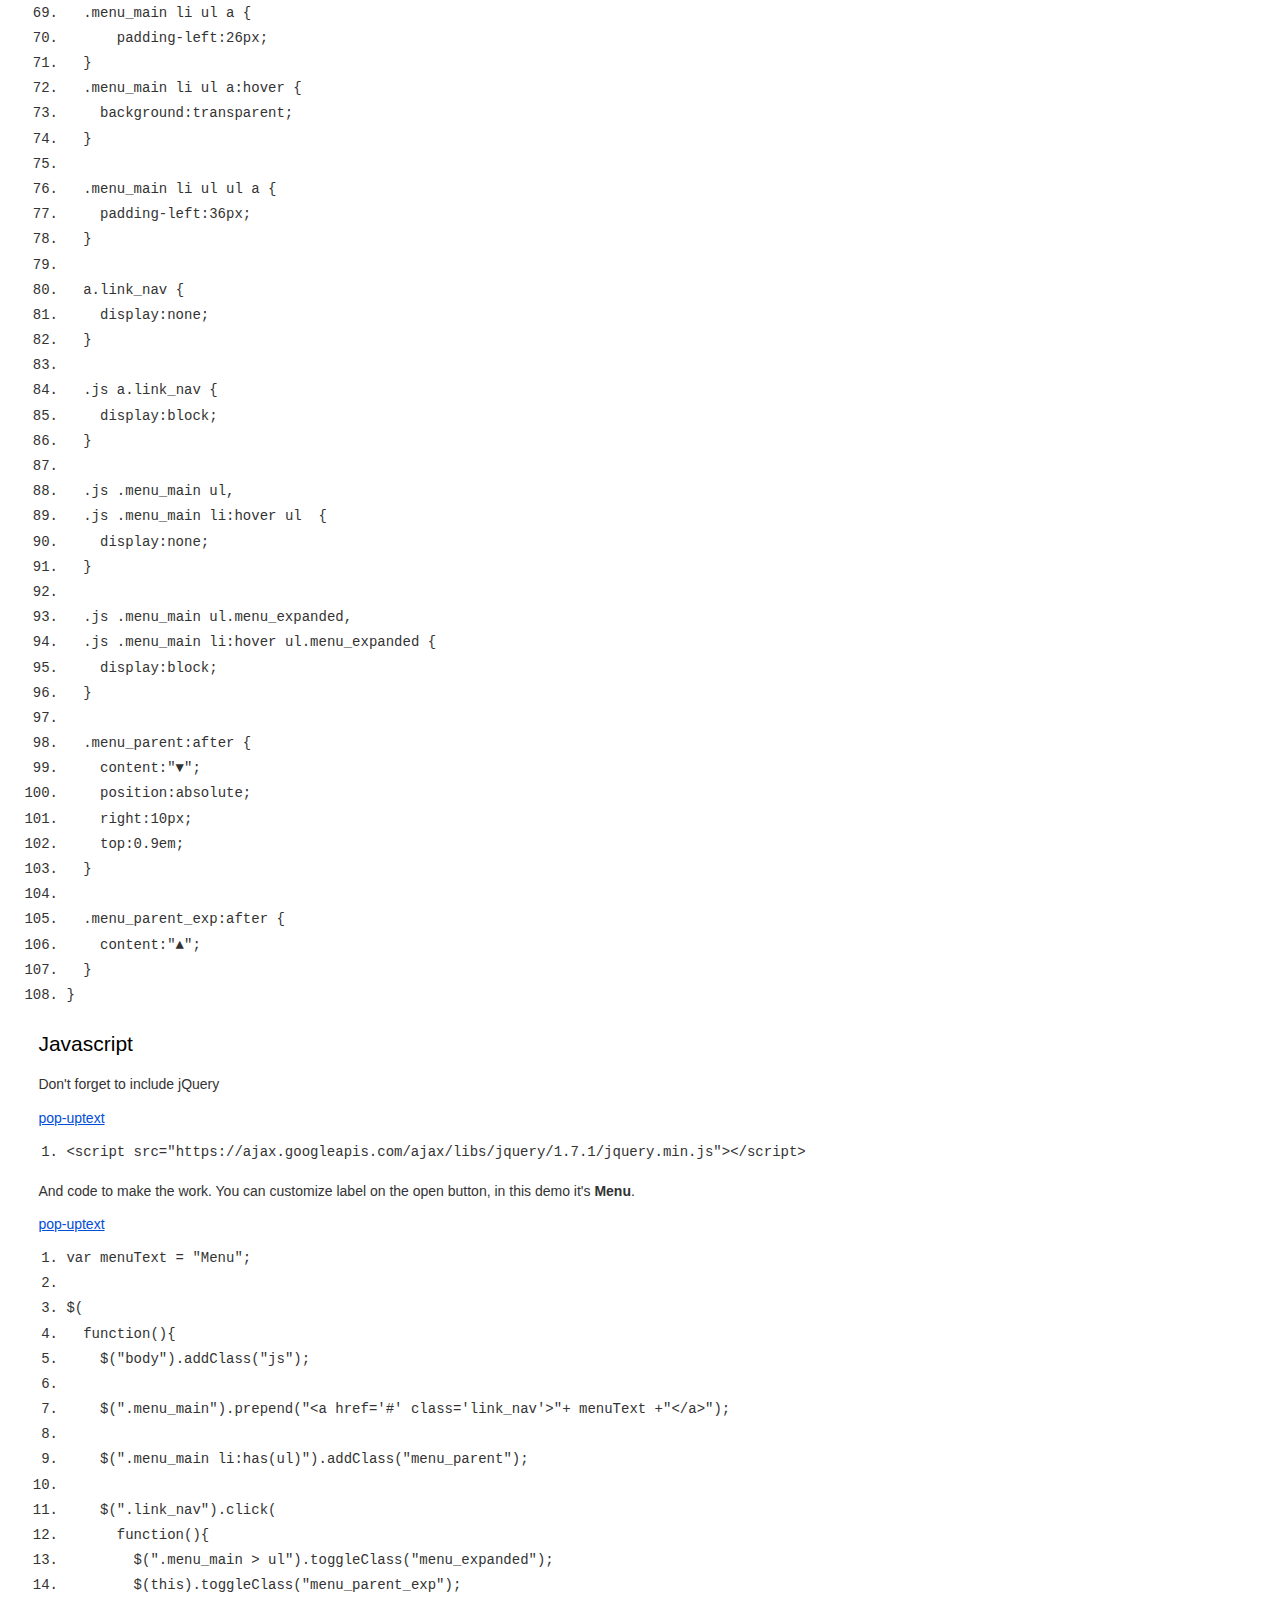
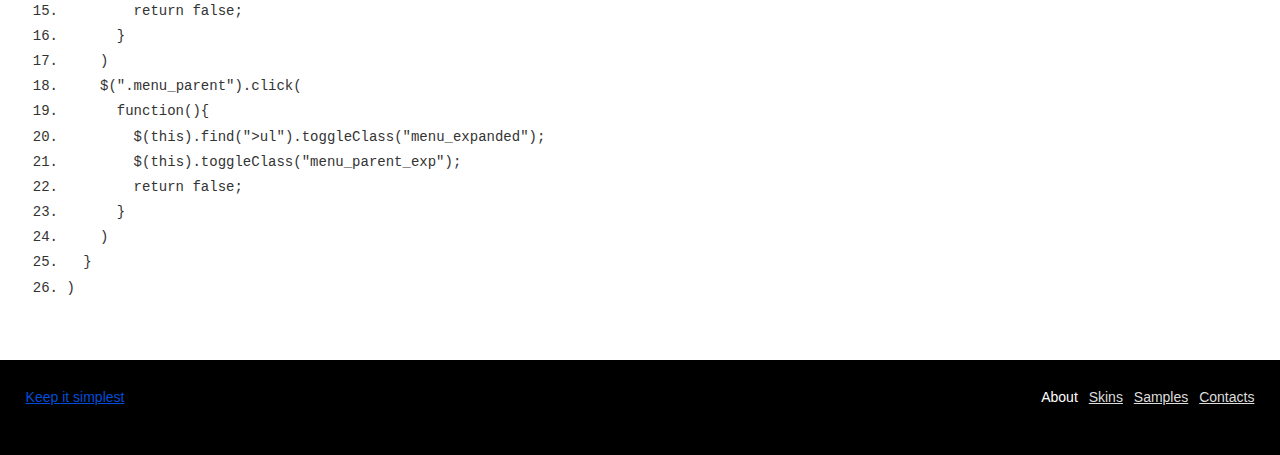
<file: _xtensions/snippets/responsive_navigation/toggle_menu.html>
<!doctype html>
<html lang="en">
<head>
  <meta charset="utf-8">
  <meta name="viewport" content="width=device-width,initial-scale=1">
  <link href="favicon.ico" rel="shortcut icon">
  <link rel="stylesheet" href="../../../_www/css/style.css">
  <title></title>  
  <!--[if lt IE 9]><script src="http://html5shiv.googlecode.com/svn/trunk/html5.js"></script><![endif]-->
  
<script src="https://ajax.googleapis.com/ajax/libs/jquery/1.7.1/jquery.min.js"></script>
<script>
var menuText = "Menu";

$(
  function(){
    $("body").addClass("js");

    $(".menu_main").prepend("<a href='#' class='link_nav'>"+ menuText +"</a>");
    
    $(".menu_main li:has(ul)").addClass("menu_parent");
    
    $(".link_nav").click(
      function(){
        $(".menu_main > ul").toggleClass("menu_expanded");
        $(this).toggleClass("menu_parent_exp");
        return false;
      }
    )
    $(".menu_parent").click(
      function(){
        $(this).find(">ul").toggleClass("menu_expanded");
        $(this).toggleClass("menu_parent_exp");
        return false;
      }
    )    
  }
)
</script>
<style>
/* Dropdown menu */
.menu_main li {
  position:relative;
}
.menu_main li ul {
  display:none;
  background:#fff;
  padding:10px 3px;
  border:1px solid #ddd;
  text-align:left;
  width:6em;
  -webkit-box-shadow:rgba(0,0,0,0.2) 0px 4px 6px;
  -moz-box-shadow:rgba(0,0,0,0.2) 0px 4px 6px;
  box-shadow:rgba(0,0,0,0.2) 0px 4px 6px;
}
.menu_main li ul li {
  display:block;
  margin:0;
  line-height:1.1;
}
.menu_main li ul a{
  display:block;
  padding:3px;
}
.menu_main li ul a:hover{
  background:#f1f1f1;
}
.menu_main li:hover ul {
  display:block;
  position:absolute;
  right:-1em;
  top:100%;
}
/* End dropdown menu */

.menu_parent ul {
  display:none;
}
  
.link_nav {
  display:none;
  color: #fff;
  background:#666;
  text-align:left;
  text-decoration:none;
}
.link_nav:after {
  content:"▼";
}

  
@media only screen and (max-width:480px) { /* Smartphone custom styles */
  .menu_main > ul {
    border-bottom:1px solid #666;
    background:#fff;
  }

  .menu_main li ul,
  .menu_main li:hover ul {
    display:block;
    position:static;
    background:#fff;
    padding:0;
    border:0;
    text-align:left;
    width:auto;
    -webkit-box-shadow:none;
    -moz-box-shadow:none;
    box-shadow:none;
    width:auto;
  }

  .menu_main li{
    display:block;
    text-align:left;
    width:auto;
    margin:0;
    padding:0;
    border:1px solid #666;
    border-bottom:0;
    line-height:1.2;
  }
  .menu_main li:hover{
    background:#f1f1f1;
  }
  .menu_main li.active:hover{
    background:transparent;
  }
  
  .menu_main li li {
    border:0;
    border-top:1px solid #666;
    line-height:1.2;
    background:#F9F9F9;
  }
  
  .menu_main li a,
  .menu_main li ul a {
    display:block;
    padding:12px;
    margin-right:30px;
  }
  
  .menu_main li ul a {
      padding-left:26px;
  }
  .menu_main li ul a:hover {
    background:transparent;
  }
  
  .menu_main li ul ul a {
    padding-left:36px;
  }
  
  a.link_nav {
    display:none;
  }
  
  .js a.link_nav {
    display:block;
  }
  
  .js .menu_main ul,
  .js .menu_main li:hover ul  {
    display:none;
  }
  
  .js .menu_main ul.menu_expanded,
  .js .menu_main li:hover ul.menu_expanded {
    display:block;
  }
  
  .menu_parent:after {
    content:"▼";
    position:absolute;
    right:10px;
    top:0.9em;
  }
  
  .menu_parent_exp:after {
    content:"▲";
  }
}
  </style>
</head>

<body>
  <div class="container">

    <header class="header clearfix">
      <div class="logo">.Simpliste</div>

      <nav class="menu_main">
        <ul>
          <li class="active"><a href="#">About</a></li>
          <li><a href="#">Skins</a>
            <ul>
              <li><a href="#">Simple</a></li>
              <li><a href="#">iSimple</a></li>
              <li><a href="#">Simploid</a></li>
              <li><a href="#">Simple Soft</a></li>
            </ul>
          </li>
          <li><a href="#">Samples</a></li>
          <li><a href="#">Contacts</a></li>
        </ul>
      </nav>
    </header>


    <div class="info">
      <article class="hero clearfix">
        <div class="col_100">
          <h1>Toggling navigation</h1>
          <p>If navigation on your site is complicated and even has submenus, it's better not to show everything on the top of the page when user with mobile device comes to your site. We can hide menu and open levels of navigation on click.</p>
          
          <p>Try <strong>changing width of your browser window</strong> to see this method in action. And use the <strong>source code of this page</strong> as your guide.</p>
        </div>
      </article>


      <article class="article clearfix">
        <div class="col_66">
          <h2>CSS</h2>
          <p>We will use one of the code snippets available for Simpliste HTML5 template. It's CSS dropdown menu /_xtensions/snippets/dropdown_menu.txt</p>
          
<div class="snippet-container"><div class="sh_default snippet-wrap"><div class="snippet-menu sh_sourceCode"><a class="snippet-window sh_url" href="#">pop-up</a><a class="snippet-text sh_url" href="#">text</a></div><pre class="shi_pre sh_css snippet-formatted sh_sourceCode"><ol class="snippet-num"><li><span class="sh_comment">/* Dropdown menu */</span></li><li><span class="sh_selector">.menu_main</span> li <span class="sh_cbracket">{</span></li><li>  <span class="sh_property">position:</span><span class="sh_value">relative</span>;</li><li><span class="sh_cbracket">}</span></li><li><span class="sh_selector">.menu_main</span> li ul <span class="sh_cbracket">{</span></li><li>  <span class="sh_property">display:</span><span class="sh_value">none</span>;</li><li>  <span class="sh_property">background:</span><span class="sh_string">#fff</span>;</li><li>  <span class="sh_property">padding:</span><span class="sh_value">10px</span> <span class="sh_value">3px</span>;</li><li>  <span class="sh_property">border:</span><span class="sh_value">1px</span> <span class="sh_value">solid</span> <span class="sh_string">#ddd</span>;</li><li>  <span class="sh_property">text-align:</span><span class="sh_value">left</span>;</li><li>  <span class="sh_property">width:</span><span class="sh_value">6em</span>;</li><li>  <span class="sh_property">-webkit-box-shadow:</span><span class="sh_value">rgba</span>(<span class="sh_value">0</span>,<span class="sh_value">0</span>,<span class="sh_value">0</span>,<span class="sh_value">0.2</span>) <span class="sh_value">0px</span> <span class="sh_value">4px</span> <span class="sh_value">6px</span>;</li><li>  <span class="sh_property">-moz-box-shadow:</span><span class="sh_value">rgba</span>(<span class="sh_value">0</span>,<span class="sh_value">0</span>,<span class="sh_value">0</span>,<span class="sh_value">0.2</span>) <span class="sh_value">0px</span> <span class="sh_value">4px</span> <span class="sh_value">6px</span>;</li><li>  <span class="sh_property">box-shadow:</span><span class="sh_value">rgba</span>(<span class="sh_value">0</span>,<span class="sh_value">0</span>,<span class="sh_value">0</span>,<span class="sh_value">0.2</span>) <span class="sh_value">0px</span> <span class="sh_value">4px</span> <span class="sh_value">6px</span>;</li><li><span class="sh_cbracket">}</span></li><li><span class="sh_selector">.menu_main</span> li ul li <span class="sh_cbracket">{</span></li><li>  <span class="sh_property">display:</span><span class="sh_value">block</span>;</li><li>  <span class="sh_property">margin:</span><span class="sh_value">0</span>;</li><li>  <span class="sh_property">line-height:</span><span class="sh_value">1.1</span>;</li><li><span class="sh_cbracket">}</span></li><li><span class="sh_selector">.menu_main</span> li ul a<span class="sh_cbracket">{</span></li><li>  <span class="sh_property">display:</span><span class="sh_value">block</span>;</li><li>  <span class="sh_property">padding:</span><span class="sh_value">3px</span>;</li><li><span class="sh_cbracket">}</span></li><li><span class="sh_selector">.menu_main</span> li ul a<span class="sh_symbol">:</span>hover<span class="sh_cbracket">{</span></li><li>  <span class="sh_property">background:</span><span class="sh_string">#f1f1f1</span>;</li><li><span class="sh_cbracket">}</span></li><li><span class="sh_selector">.menu_main</span> li<span class="sh_symbol">:</span>hover ul <span class="sh_cbracket">{</span></li><li>  <span class="sh_property">display:</span><span class="sh_value">block</span>;</li><li>  <span class="sh_property">position:</span><span class="sh_value">absolute</span>;</li><li>  <span class="sh_property">right:</span><span class="sh_value">-1em</span>;</li><li>  <span class="sh_property">top:</span><span class="sh_value">100%</span>;</li><li><span class="sh_cbracket">}</span></li><li><span class="sh_comment">/* End dropdown menu */</span></li></ol></pre><pre class="snippet-textonly sh_sourceCode" style="display:none;" tabindex="0" contenteditable="">/* Dropdown menu */
.menu_main li {
  position:relative;
}
.menu_main li ul {
  display:none;
  background:#fff;
  padding:10px 3px;
  border:1px solid #ddd;
  text-align:left;
  width:6em;
  -webkit-box-shadow:rgba(0,0,0,0.2) 0px 4px 6px;
  -moz-box-shadow:rgba(0,0,0,0.2) 0px 4px 6px;
  box-shadow:rgba(0,0,0,0.2) 0px 4px 6px;
}
.menu_main li ul li {
  display:block;
  margin:0;
  line-height:1.1;
}
.menu_main li ul a{
  display:block;
  padding:3px;
}
.menu_main li ul a:hover{
  background:#f1f1f1;
}
.menu_main li:hover ul {
  display:block;
  position:absolute;
  right:-1em;
  top:100%;
}
/* End dropdown menu */
</pre></div></div>
          
          <p>Now we will add some styles specific for toggle navigation on mobile phones. You can indicate submenus by using background images instead of pseudo elements (in this demo ▼).</p>
          
<div class="snippet-container"><div class="sh_default snippet-wrap"><div class="snippet-menu sh_sourceCode"><a class="snippet-window sh_url" href="#">pop-up</a><a class="snippet-text sh_url" href="#">text</a></div><pre class="shi_pre sh_css snippet-formatted sh_sourceCode"><ol class="snippet-num"><li><span class="sh_selector">.menu_parent</span> ul <span class="sh_cbracket">{</span></li><li>  <span class="sh_property">display:</span><span class="sh_value">none</span>;</li><li><span class="sh_cbracket">}</span></li><li>  </li><li><span class="sh_selector">.link_nav</span> <span class="sh_cbracket">{</span></li><li>  <span class="sh_property">display:</span><span class="sh_value">none</span>;</li><li>  <span class="sh_property">color:</span> <span class="sh_string">#fff</span>;</li><li>  <span class="sh_property">background:</span><span class="sh_string">#666</span>;</li><li>  <span class="sh_property">text-align:</span><span class="sh_value">left</span>;</li><li>  <span class="sh_property">text-decoration:</span><span class="sh_value">none</span>;</li><li><span class="sh_cbracket">}</span></li><li><span class="sh_selector">.link_nav</span><span class="sh_symbol">:</span>after <span class="sh_cbracket">{</span></li><li>  <span class="sh_property">content:</span>"▼";</li><li><span class="sh_cbracket">}</span></li><li></li><li>  </li><li>@media only screen and <span class="sh_symbol">(</span>max<span class="sh_symbol">-</span>width<span class="sh_symbol">:</span>480px<span class="sh_symbol">)</span> <span class="sh_cbracket">{</span> <span class="sh_comment">/* Smartphone custom styles */</span></li><li>  <span class="sh_value">.menu_main</span> &gt; <span class="sh_value">ul</span> {</li><li>    <span class="sh_property">border-bottom:</span><span class="sh_value">1px</span> <span class="sh_value">solid</span> <span class="sh_string">#666</span>;</li><li>    <span class="sh_property">background:</span><span class="sh_string">#fff</span>;</li><li>  <span class="sh_cbracket">}</span></li><li></li><li>  <span class="sh_selector">.menu_main</span> li ul<span class="sh_symbol">,</span></li><li>  <span class="sh_selector">.menu_main</span> li<span class="sh_symbol">:</span>hover ul <span class="sh_cbracket">{</span></li><li>    <span class="sh_property">display:</span><span class="sh_value">block</span>;</li><li>    <span class="sh_property">position:</span><span class="sh_value">static</span>;</li><li>    <span class="sh_property">background:</span><span class="sh_string">#fff</span>;</li><li>    <span class="sh_property">padding:</span><span class="sh_value">0</span>;</li><li>    <span class="sh_property">border:</span><span class="sh_value">0</span>;</li><li>    <span class="sh_property">text-align:</span><span class="sh_value">left</span>;</li><li>    <span class="sh_property">width:</span><span class="sh_value">auto</span>;</li><li>    <span class="sh_property">-webkit-box-shadow:</span><span class="sh_value">none</span>;</li><li>    <span class="sh_property">-moz-box-shadow:</span><span class="sh_value">none</span>;</li><li>    <span class="sh_property">box-shadow:</span><span class="sh_value">none</span>;</li><li>    <span class="sh_property">width:</span><span class="sh_value">auto</span>;</li><li>  <span class="sh_cbracket">}</span></li><li></li><li>  <span class="sh_selector">.menu_main</span> li<span class="sh_cbracket">{</span></li><li>    <span class="sh_property">display:</span><span class="sh_value">block</span>;</li><li>    <span class="sh_property">text-align:</span><span class="sh_value">left</span>;</li><li>    <span class="sh_property">width:</span><span class="sh_value">auto</span>;</li><li>    <span class="sh_property">margin:</span><span class="sh_value">0</span>;</li><li>    <span class="sh_property">padding:</span><span class="sh_value">0</span>;</li><li>    <span class="sh_property">border:</span><span class="sh_value">1px</span> <span class="sh_value">solid</span> <span class="sh_string">#666</span>;</li><li>    <span class="sh_property">border-bottom:</span><span class="sh_value">0</span>;</li><li>    <span class="sh_property">line-height:</span><span class="sh_value">1.2</span>;</li><li>  <span class="sh_cbracket">}</span></li><li>  <span class="sh_selector">.menu_main</span> li<span class="sh_symbol">:</span>hover<span class="sh_cbracket">{</span></li><li>    <span class="sh_property">background:</span><span class="sh_string">#f1f1f1</span>;</li><li>  <span class="sh_cbracket">}</span></li><li>  <span class="sh_selector">.menu_main</span> li<span class="sh_selector">.active</span><span class="sh_symbol">:</span>hover<span class="sh_cbracket">{</span></li><li>    <span class="sh_property">background:</span><span class="sh_value">transparent</span>;</li><li>  <span class="sh_cbracket">}</span></li><li>  </li><li>  <span class="sh_selector">.menu_main</span> li li <span class="sh_cbracket">{</span></li><li>    <span class="sh_property">border:</span><span class="sh_value">0</span>;</li><li>    <span class="sh_property">border-top:</span><span class="sh_value">1px</span> <span class="sh_value">solid</span> <span class="sh_string">#666</span>;</li><li>    <span class="sh_property">line-height:</span><span class="sh_value">1.2</span>;</li><li>    <span class="sh_property">background:</span><span class="sh_string">#F9F9F9</span>;</li><li>  <span class="sh_cbracket">}</span></li><li>  </li><li>  <span class="sh_selector">.menu_main</span> li a<span class="sh_symbol">,</span></li><li>  <span class="sh_selector">.menu_main</span> li ul a <span class="sh_cbracket">{</span></li><li>    <span class="sh_property">display:</span><span class="sh_value">block</span>;</li><li>    <span class="sh_property">padding:</span><span class="sh_value">12px</span>;</li><li>    <span class="sh_property">margin-right:</span><span class="sh_value">30px</span>;</li><li>  <span class="sh_cbracket">}</span></li><li>  </li><li>  <span class="sh_selector">.menu_main</span> li ul a <span class="sh_cbracket">{</span></li><li>      <span class="sh_property">padding-left:</span><span class="sh_value">26px</span>;</li><li>  <span class="sh_cbracket">}</span></li><li>  <span class="sh_selector">.menu_main</span> li ul a<span class="sh_symbol">:</span>hover <span class="sh_cbracket">{</span></li><li>    <span class="sh_property">background:</span><span class="sh_value">transparent</span>;</li><li>  <span class="sh_cbracket">}</span></li><li>  </li><li>  <span class="sh_selector">.menu_main</span> li ul ul a <span class="sh_cbracket">{</span></li><li>    <span class="sh_property">padding-left:</span><span class="sh_value">36px</span>;</li><li>  <span class="sh_cbracket">}</span></li><li>  </li><li>  a<span class="sh_selector">.link_nav</span> <span class="sh_cbracket">{</span></li><li>    <span class="sh_property">display:</span><span class="sh_value">none</span>;</li><li>  <span class="sh_cbracket">}</span></li><li>  </li><li>  <span class="sh_selector">.js</span> a<span class="sh_selector">.link_nav</span> <span class="sh_cbracket">{</span></li><li>    <span class="sh_property">display:</span><span class="sh_value">block</span>;</li><li>  <span class="sh_cbracket">}</span></li><li>  </li><li>  <span class="sh_selector">.js</span> <span class="sh_selector">.menu_main</span> ul<span class="sh_symbol">,</span></li><li>  <span class="sh_selector">.js</span> <span class="sh_selector">.menu_main</span> li<span class="sh_symbol">:</span>hover ul  <span class="sh_cbracket">{</span></li><li>    <span class="sh_property">display:</span><span class="sh_value">none</span>;</li><li>  <span class="sh_cbracket">}</span></li><li>  </li><li>  <span class="sh_selector">.js</span> <span class="sh_selector">.menu_main</span> ul<span class="sh_selector">.menu_expanded</span><span class="sh_symbol">,</span></li><li>  <span class="sh_selector">.js</span> <span class="sh_selector">.menu_main</span> li<span class="sh_symbol">:</span>hover ul<span class="sh_selector">.menu_expanded</span> <span class="sh_cbracket">{</span></li><li>    <span class="sh_property">display:</span><span class="sh_value">block</span>;</li><li>  <span class="sh_cbracket">}</span></li><li>  </li><li>  <span class="sh_selector">.menu_parent</span><span class="sh_symbol">:</span>after <span class="sh_cbracket">{</span></li><li>    <span class="sh_property">content:</span>"▼";</li><li>    <span class="sh_property">position:</span><span class="sh_value">absolute</span>;</li><li>    <span class="sh_property">right:</span><span class="sh_value">10px</span>;</li><li>    <span class="sh_property">top:</span><span class="sh_value">0.9em</span>;</li><li>  <span class="sh_cbracket">}</span></li><li>  </li><li>  <span class="sh_selector">.menu_parent_exp</span><span class="sh_symbol">:</span>after <span class="sh_cbracket">{</span></li><li>    <span class="sh_property">content:</span>"▲";</li><li>  <span class="sh_cbracket">}</span></li><li>}</li></ol></pre><pre class="snippet-textonly sh_sourceCode" style="display:none;" tabindex="0" contenteditable="">.menu_parent ul {
  display:none;
}
  
.link_nav {
  display:none;
  color: #fff;
  background:#666;
  text-align:left;
  text-decoration:none;
}
.link_nav:after {
  content:"▼";
}

  
@media only screen and (max-width:480px) { /* Smartphone custom styles */
  .menu_main &gt; ul {
    border-bottom:1px solid #666;
    background:#fff;
  }

  .menu_main li ul,
  .menu_main li:hover ul {
    display:block;
    position:static;
    background:#fff;
    padding:0;
    border:0;
    text-align:left;
    width:auto;
    -webkit-box-shadow:none;
    -moz-box-shadow:none;
    box-shadow:none;
    width:auto;
  }

  .menu_main li{
    display:block;
    text-align:left;
    width:auto;
    margin:0;
    padding:0;
    border:1px solid #666;
    border-bottom:0;
    line-height:1.2;
  }
  .menu_main li:hover{
    background:#f1f1f1;
  }
  .menu_main li.active:hover{
    background:transparent;
  }
  
  .menu_main li li {
    border:0;
    border-top:1px solid #666;
    line-height:1.2;
    background:#F9F9F9;
  }
  
  .menu_main li a,
  .menu_main li ul a {
    display:block;
    padding:12px;
    margin-right:30px;
  }
  
  .menu_main li ul a {
      padding-left:26px;
  }
  .menu_main li ul a:hover {
    background:transparent;
  }
  
  .menu_main li ul ul a {
    padding-left:36px;
  }
  
  a.link_nav {
    display:none;
  }
  
  .js a.link_nav {
    display:block;
  }
  
  .js .menu_main ul,
  .js .menu_main li:hover ul  {
    display:none;
  }
  
  .js .menu_main ul.menu_expanded,
  .js .menu_main li:hover ul.menu_expanded {
    display:block;
  }
  
  .menu_parent:after {
    content:"▼";
    position:absolute;
    right:10px;
    top:0.9em;
  }
  
  .menu_parent_exp:after {
    content:"▲";
  }
}</pre></div></div>
          
          <h2>Javascript</h2>
          
          <p>Don't forget to include jQuery</p>
<div class="snippet-container"><div class="sh_default snippet-wrap"><div class="snippet-menu sh_sourceCode"><a class="snippet-window sh_url" href="#">pop-up</a><a class="snippet-text sh_url" href="#">text</a></div><pre class="shi_pre sh_html snippet-formatted sh_sourceCode"><ol class="snippet-num"><li><span class="sh_keyword">&lt;script</span> <span class="sh_type">src</span><span class="sh_symbol">=</span><span class="sh_string">"https://ajax.googleapis.com/ajax/libs/jquery/1.7.1/jquery.min.js"</span><span class="sh_keyword">&gt;&lt;/script&gt;</span></li></ol></pre><pre class="snippet-textonly sh_sourceCode" style="display: none;" tabindex="0" contenteditable="">&lt;script src="https://ajax.googleapis.com/ajax/libs/jquery/1.7.1/jquery.min.js"&gt;&lt;/script&gt;</pre></div></div>
          
          <p>And code to make the work. You can customize label on the open button, in this demo it's <strong>Menu</strong>.</p>
          
<div class="snippet-container"><div class="sh_default snippet-wrap"><div class="snippet-menu sh_sourceCode"><a class="snippet-window sh_url" href="#">pop-up</a><a class="snippet-text sh_url" href="#">text</a></div><pre class="shi_pre sh_css snippet-formatted sh_sourceCode"><ol class="snippet-num"><li>var menuText <span class="sh_symbol">=</span> "Menu"<span class="sh_symbol">;</span></li><li></li><li>$<span class="sh_symbol">(</span></li><li>  function<span class="sh_symbol">()</span><span class="sh_cbracket">{</span></li><li>    $("<span class="sh_value">body</span>")<span class="sh_value">.addClass</span>("<span class="sh_value">js</span>");</li><li></li><li>    $("<span class="sh_value">.menu_main</span>")<span class="sh_value">.prepend</span>("&lt;<span class="sh_value">a</span> <span class="sh_value">href</span>='#' <span class="sh_value">class</span>='<span class="sh_value">link_nav</span>'&gt;"+ <span class="sh_value">menuText</span> +"&lt;/<span class="sh_value">a</span>&gt;");</li><li>    </li><li>    $("<span class="sh_value">.menu_main</span> <span class="sh_property">li:</span><span class="sh_value">has</span>(<span class="sh_value">ul</span>)")<span class="sh_value">.addClass</span>("<span class="sh_value">menu_parent</span>");</li><li>    </li><li>    $("<span class="sh_value">.link_nav</span>")<span class="sh_value">.click</span>(</li><li>      <span class="sh_value">function</span>(){</li><li>        $("<span class="sh_value">.menu_main</span> &gt; <span class="sh_value">ul</span>")<span class="sh_value">.toggleClass</span>("<span class="sh_value">menu_expanded</span>");</li><li>        $(<span class="sh_value">this</span>)<span class="sh_value">.toggleClass</span>("<span class="sh_value">menu_parent_exp</span>");</li><li>        <span class="sh_value">return</span> <span class="sh_value">false</span>;</li><li>      <span class="sh_cbracket">}</span></li><li>    <span class="sh_symbol">)</span></li><li>    $<span class="sh_symbol">(</span>"<span class="sh_selector">.menu_parent</span>"<span class="sh_symbol">)</span><span class="sh_selector">.click</span><span class="sh_symbol">(</span></li><li>      function<span class="sh_symbol">()</span><span class="sh_cbracket">{</span></li><li>        $(<span class="sh_value">this</span>)<span class="sh_value">.find</span>("&gt;<span class="sh_value">ul</span>")<span class="sh_value">.toggleClass</span>("<span class="sh_value">menu_expanded</span>");</li><li>        $(<span class="sh_value">this</span>)<span class="sh_value">.toggleClass</span>("<span class="sh_value">menu_parent_exp</span>");</li><li>        <span class="sh_value">return</span> <span class="sh_value">false</span>;</li><li>      <span class="sh_cbracket">}</span></li><li>    <span class="sh_symbol">)</span>    </li><li>  }</li><li><span class="sh_symbol">)</span></li></ol></pre><pre class="snippet-textonly sh_sourceCode" style="display:none;" tabindex="0" contenteditable="">var menuText = "Menu";

$(
  function(){
    $("body").addClass("js");

    $(".menu_main").prepend("&lt;a href='#' class='link_nav'&gt;"+ menuText +"&lt;/a&gt;");
    
    $(".menu_main li:has(ul)").addClass("menu_parent");
    
    $(".link_nav").click(
      function(){
        $(".menu_main &gt; ul").toggleClass("menu_expanded");
        $(this).toggleClass("menu_parent_exp");
        return false;
      }
    )
    $(".menu_parent").click(
      function(){
        $(this).find("&gt;ul").toggleClass("menu_expanded");
        $(this).toggleClass("menu_parent_exp");
        return false;
      }
    )    
  }
)</pre></div></div>
          
        </div>


        <div class="clearfix"></div>

      </article>
    </div>
    
    <footer class="footer clearfix">
      <div class="copyright"><a href="http://cssr.ru/simpliste/">Keep it simplest</a></div>

      <nav class="menu_bottom">
        <ul>
          <li class="active"><a href="#">About</a></li>
          <li><a href="#">Skins</a></li>
          <li><a href="#">Samples</a></li>
          <li><a href="#">Contacts</a></li>
        </ul>
      </nav>
    </footer>

  </div>
  
<!-- Don't copy. For demo only -->
<link rel="stylesheet" href="http://syntaxhighlight.in/shi/css/shi_default.min.css">
<script src="http://syntaxhighlight.in/shi/js/shi_jquery.min.js"></script>
</body>
</html>
</file>
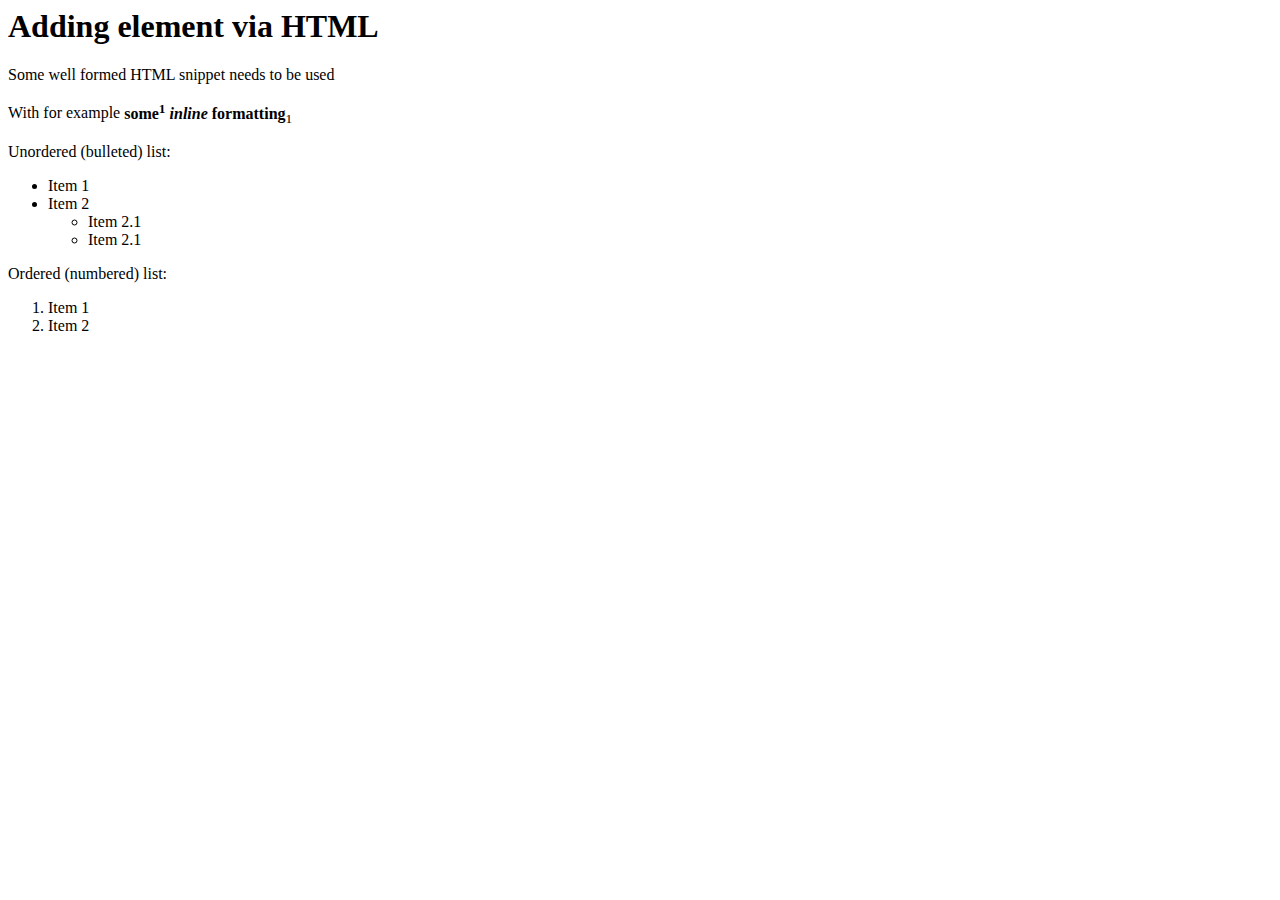
<file: _www/phpword/tests/PhpWord/Tests/_files/documents/reader.html>
<html>
<head>
<meta charset="UTF-8" />
<title>PHPWord</title>
</head>
<body>
<h1>Adding element via HTML</h1>
<p>Some well formed HTML snippet needs to be used</p>
<p>With for example <strong>some<sup>1</sup> <em>inline</em> formatting</strong><sub>1</sub></p>
<p>Unordered (bulleted) list:</p>
<ul><li>Item 1</li><li>Item 2</li><ul><li>Item 2.1</li><li>Item 2.1</li></ul></ul>
<p>Ordered (numbered) list:</p>
<ol><li>Item 1</li><li>Item 2</li></ol>
</body>
</html>
</file>
<file: _www/css/style.css>
/* "Simpliste" template. Renat Rafikov. http://cssr.ru/simpliste/ */

@import url('reset.css');
@import url('skin.css');


/* Columns 
-------
.col_33 | .col_33 | .col_33
.clearfix
-------
.col_75 | .col_25
.clearfix
-------
.col_66 | .col_33
.clearfix
-------
.col_50 | .col_50
.clearfix
-------
.col_100
-------
*/
.col_25 {
  width:23%;
  margin:0 2% 0 0;
  float:left;
}
.col_33 {
  width:31%;
  margin:0 2% 0 0;
  float:left;
}
.col_50 {
  width:48%;
  margin:0 2% 0 0;
  float:left;
}
.col_66 {
  width:64%;
  margin:0 2% 0 0;
  float:left;
}
.col_75 {
  width:73%;
  margin:0 2% 0 0;
  float:left;
}
.col_100 {
  width:98%;
  margin:0 2% 0 0;
}

.col_25.wrap { width:25%; margin:0;}
.col_33.wrap { width:33%; margin:0;}
.col_50.wrap { width:50%; margin:0;}
.col_66.wrap { width:66%; margin:0;}
.col_75.wrap { width:75%; margin:0;}
.col_100.wrap { width:100%; margin:0;}
/* End columns */


/* Helper classes */
.center {text-align:center;}
.left {text-align:left;}
.right {text-align:right;}

.img_floatleft {float:left; margin:0 10px 5px 0;}
.img_floatright {float:right; margin:0 0 5px 10px;}

.img {max-width:100%;}
/* End helper classes */

a.button { color:auto; }

@media only screen and (max-width:480px) { /* Smartphone */
  .header {
    margin-bottom:0;
  }

  .logo{
    display:block;
    float:none;
    text-align:center;
  }
  
  .menu_main {
    width:100%;
    text-align:center;
    float:none;
    padding:0;
    margin:1em 0 0 0;
  }
  
  .menu_main a {
    display:inline-block;
    padding:7px;
  }
  
  .copyright {
    width:100%;
    float:none;
    text-align:center;
  }

  .footer  {
    padding-bottom:0;
  }
  
  .menu_bottom {
    width:100%;
    float:none;
    text-align:center;
    margin:1em 0 0 0;
    padding:0;
  }  
  .menu_bottom a {
    display:inline-block;
    padding:6px;
  }
  
  .form textarea {
    width:100%;
  }  
  .form label {
    padding:10px 0 8px 0;
  }
}


@media only screen and (max-width:768px) { /* Tablet */
  .col_25,
  .col_33,
  .col_66,
  .col_50 ,
  .col_75  {
    width:98%;
    float:none;
  } 
  
  .form label {
    padding:10px 0 8px 0;
  }
}

.my-bold-font {
    color: black;
    font-weight: 700; 
    background-color: #fff;
 }

@media print { /* Printer */
  * { background:transparent !important; color:black !important; text-shadow:none !important; filter:none !important; -ms-filter:none !important; }
  a, a:visited { color:#444 !important; text-decoration:underline; }
  a[href]:after { content:" (" attr(href) ")"; }
  abbr[title]:after { content:" (" attr(title) ")"; }
  pre, blockquote { border:1px solid #999; page-break-inside:avoid; }
  thead { display:table-header-group; }
  tr, img { page-break-inside:avoid; }
  img { max-width:100% !important; }
  @page { margin:0.5cm; }
  p, h2, h3 { orphans:3; widows:3; }
  h2, h3{ page-break-after:avoid; }
  
  .header, .footer, .form {display:none;}
  .col_33, .col_66, .col_50  { width:98%; float:none; } 
}
</file>
